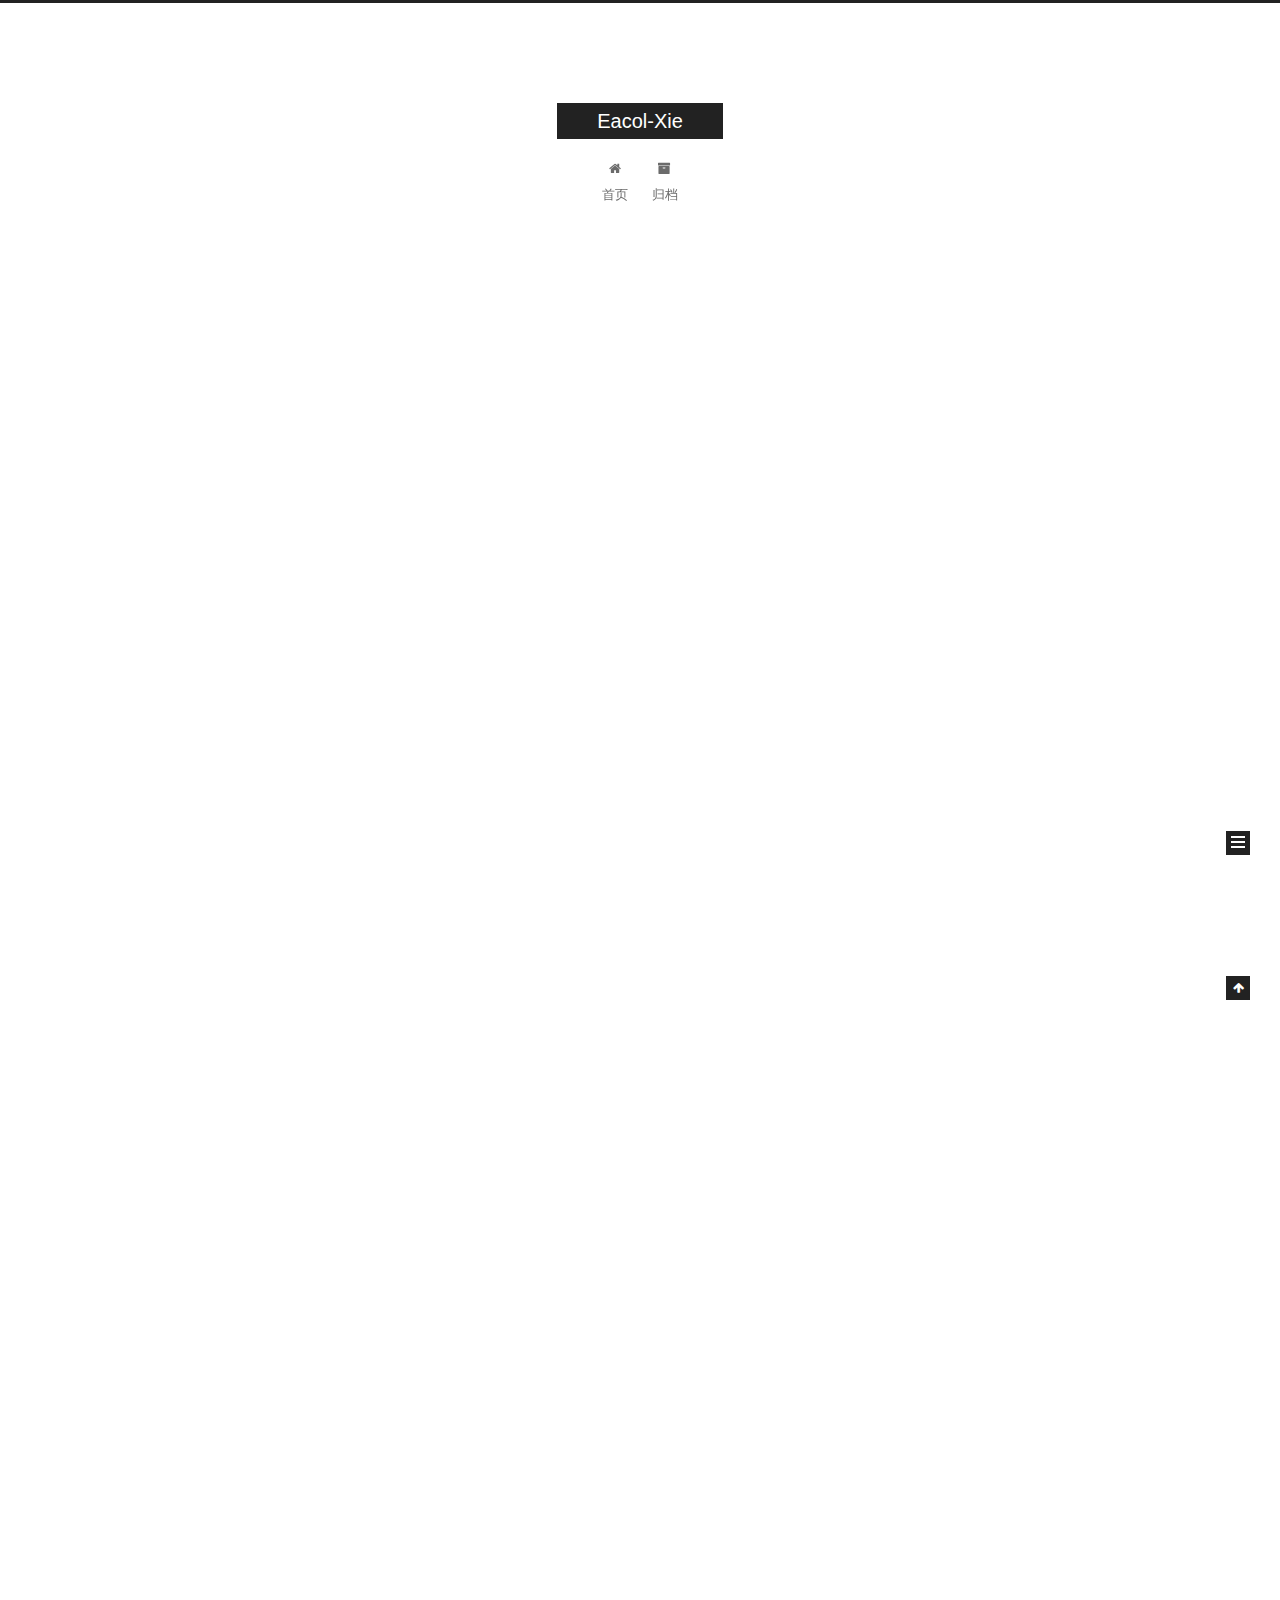
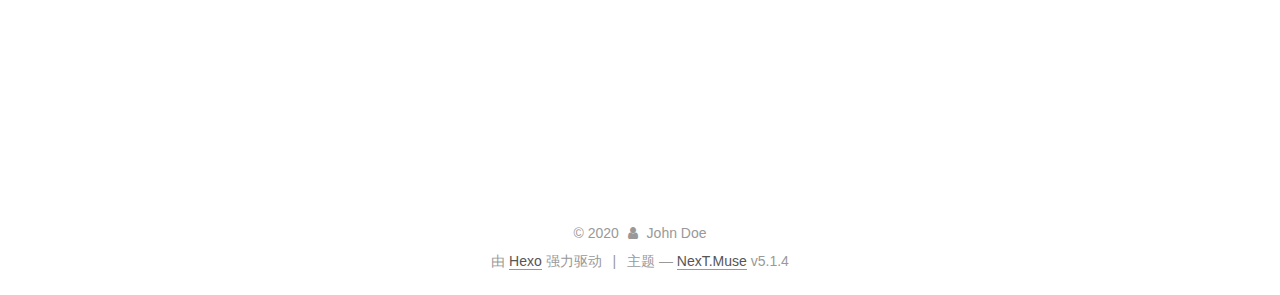
<file: index.html>
<!DOCTYPE html>



  


<html class="theme-next muse use-motion" lang="zh-Hans">
<head>
  <meta charset="UTF-8"/>
<meta http-equiv="X-UA-Compatible" content="IE=edge" />
<meta name="viewport" content="width=device-width, initial-scale=1, maximum-scale=1"/>
<meta name="theme-color" content="#222">









<meta http-equiv="Cache-Control" content="no-transform" />
<meta http-equiv="Cache-Control" content="no-siteapp" />
















  
  
  <link href="/lib/fancybox/source/jquery.fancybox.css?v=2.1.5" rel="stylesheet" type="text/css" />







<link href="/lib/font-awesome/css/font-awesome.min.css?v=4.6.2" rel="stylesheet" type="text/css" />

<link href="/css/main.css?v=5.1.4" rel="stylesheet" type="text/css" />


  <link rel="apple-touch-icon" sizes="180x180" href="/images/apple-touch-icon-next.png?v=5.1.4">


  <link rel="icon" type="image/png" sizes="32x32" href="/images/favicon-32x32-next.png?v=5.1.4">


  <link rel="icon" type="image/png" sizes="16x16" href="/images/favicon-16x16-next.png?v=5.1.4">


  <link rel="mask-icon" href="/images/logo.svg?v=5.1.4" color="#222">





  <meta name="keywords" content="Hexo, NexT" />










<meta property="og:type" content="website">
<meta property="og:title" content="Eacol-Xie">
<meta property="og:url" content="http://yoursite.com/index.html">
<meta property="og:site_name" content="Eacol-Xie">
<meta property="article:author" content="John Doe">
<meta name="twitter:card" content="summary">



<script type="text/javascript" id="hexo.configurations">
  var NexT = window.NexT || {};
  var CONFIG = {
    root: '/',
    scheme: 'Muse',
    version: '5.1.4',
    sidebar: {"position":"left","display":"post","offset":12,"b2t":false,"scrollpercent":false,"onmobile":false},
    fancybox: true,
    tabs: true,
    motion: {"enable":true,"async":false,"transition":{"post_block":"fadeIn","post_header":"slideDownIn","post_body":"slideDownIn","coll_header":"slideLeftIn","sidebar":"slideUpIn"}},
    duoshuo: {
      userId: '0',
      author: '博主'
    },
    algolia: {
      applicationID: '',
      apiKey: '',
      indexName: '',
      hits: {"per_page":10},
      labels: {"input_placeholder":"Search for Posts","hits_empty":"We didn't find any results for the search: ${query}","hits_stats":"${hits} results found in ${time} ms"}
    }
  };
</script>



  <link rel="canonical" href="http://yoursite.com/"/>





  <title>Eacol-Xie</title>
  








<meta name="generator" content="Hexo 4.2.0"></head>

<body itemscope itemtype="http://schema.org/WebPage" lang="zh-Hans">

  
  
    
  

  <div class="container sidebar-position-left 
  page-home">
    <div class="headband"></div>

    <header id="header" class="header" itemscope itemtype="http://schema.org/WPHeader">
      <div class="header-inner"><div class="site-brand-wrapper">
  <div class="site-meta ">
    

    <div class="custom-logo-site-title">
      <a href="/"  class="brand" rel="start">
        <span class="logo-line-before"><i></i></span>
        <span class="site-title">Eacol-Xie</span>
        <span class="logo-line-after"><i></i></span>
      </a>
    </div>
      
        <p class="site-subtitle"></p>
      
  </div>

  <div class="site-nav-toggle">
    <button>
      <span class="btn-bar"></span>
      <span class="btn-bar"></span>
      <span class="btn-bar"></span>
    </button>
  </div>
</div>

<nav class="site-nav">
  

  
    <ul id="menu" class="menu">
      
        
        <li class="menu-item menu-item-home">
          <a href="/%20" rel="section">
            
              <i class="menu-item-icon fa fa-fw fa-home"></i> <br />
            
            首页
          </a>
        </li>
      
        
        <li class="menu-item menu-item-archives">
          <a href="/archives/%20" rel="section">
            
              <i class="menu-item-icon fa fa-fw fa-archive"></i> <br />
            
            归档
          </a>
        </li>
      

      
    </ul>
  

  
</nav>



 </div>
    </header>

    <main id="main" class="main">
      <div class="main-inner">
        <div class="content-wrap">
          <div id="content" class="content">
            
  <section id="posts" class="posts-expand">
    
      

  

  
  
  

  <article class="post post-type-normal" itemscope itemtype="http://schema.org/Article">
  
  
  
  <div class="post-block">
    <link itemprop="mainEntityOfPage" href="http://yoursite.com/2020/03/29/%E5%93%88%E5%93%88%E5%93%88/">

    <span hidden itemprop="author" itemscope itemtype="http://schema.org/Person">
      <meta itemprop="name" content="John Doe">
      <meta itemprop="description" content="">
      <meta itemprop="image" content="/images/avatar.gif">
    </span>

    <span hidden itemprop="publisher" itemscope itemtype="http://schema.org/Organization">
      <meta itemprop="name" content="Eacol-Xie">
    </span>

    
      <header class="post-header">

        
        
          <h1 class="post-title" itemprop="name headline">
                
                <a class="post-title-link" href="/2020/03/29/%E5%93%88%E5%93%88%E5%93%88/" itemprop="url">开始了哦</a></h1>
        

        <div class="post-meta">
          <span class="post-time">
            
              <span class="post-meta-item-icon">
                <i class="fa fa-calendar-o"></i>
              </span>
              
                <span class="post-meta-item-text">发表于</span>
              
              <time title="创建于" itemprop="dateCreated datePublished" datetime="2020-03-29T23:50:12+08:00">
                2020-03-29
              </time>
            

            

            
          </span>

          

          
            
          

          
          

          

          

          

        </div>
      </header>
    

    
    
    
    <div class="post-body" itemprop="articleBody">

      
      

      
        
          
            <p>噜啦啦</p>

          
        
      
    </div>
    
    
    

    

    

    

    <footer class="post-footer">
      

      

      

      
      
        <div class="post-eof"></div>
      
    </footer>
  </div>
  
  
  
  </article>


    
      

  

  
  
  

  <article class="post post-type-normal" itemscope itemtype="http://schema.org/Article">
  
  
  
  <div class="post-block">
    <link itemprop="mainEntityOfPage" href="http://yoursite.com/2020/03/26/hello-hexo/">

    <span hidden itemprop="author" itemscope itemtype="http://schema.org/Person">
      <meta itemprop="name" content="John Doe">
      <meta itemprop="description" content="">
      <meta itemprop="image" content="/images/avatar.gif">
    </span>

    <span hidden itemprop="publisher" itemscope itemtype="http://schema.org/Organization">
      <meta itemprop="name" content="Eacol-Xie">
    </span>

    
      <header class="post-header">

        
        
          <h1 class="post-title" itemprop="name headline">
                
                <a class="post-title-link" href="/2020/03/26/hello-hexo/" itemprop="url">hello hexo</a></h1>
        

        <div class="post-meta">
          <span class="post-time">
            
              <span class="post-meta-item-icon">
                <i class="fa fa-calendar-o"></i>
              </span>
              
                <span class="post-meta-item-text">发表于</span>
              
              <time title="创建于" itemprop="dateCreated datePublished" datetime="2020-03-26T00:38:49+08:00">
                2020-03-26
              </time>
            

            

            
          </span>

          

          
            
          

          
          

          

          

          

        </div>
      </header>
    

    
    
    
    <div class="post-body" itemprop="articleBody">

      
      

      
        
          
            
          
        
      
    </div>
    
    
    

    

    

    

    <footer class="post-footer">
      

      

      

      
      
        <div class="post-eof"></div>
      
    </footer>
  </div>
  
  
  
  </article>


    
      

  

  
  
  

  <article class="post post-type-normal" itemscope itemtype="http://schema.org/Article">
  
  
  
  <div class="post-block">
    <link itemprop="mainEntityOfPage" href="http://yoursite.com/2020/03/26/hello-world/">

    <span hidden itemprop="author" itemscope itemtype="http://schema.org/Person">
      <meta itemprop="name" content="John Doe">
      <meta itemprop="description" content="">
      <meta itemprop="image" content="/images/avatar.gif">
    </span>

    <span hidden itemprop="publisher" itemscope itemtype="http://schema.org/Organization">
      <meta itemprop="name" content="Eacol-Xie">
    </span>

    
      <header class="post-header">

        
        
          <h1 class="post-title" itemprop="name headline">
                
                <a class="post-title-link" href="/2020/03/26/hello-world/" itemprop="url">Hello World</a></h1>
        

        <div class="post-meta">
          <span class="post-time">
            
              <span class="post-meta-item-icon">
                <i class="fa fa-calendar-o"></i>
              </span>
              
                <span class="post-meta-item-text">发表于</span>
              
              <time title="创建于" itemprop="dateCreated datePublished" datetime="2020-03-26T00:29:37+08:00">
                2020-03-26
              </time>
            

            

            
          </span>

          

          
            
          

          
          

          

          

          

        </div>
      </header>
    

    
    
    
    <div class="post-body" itemprop="articleBody">

      
      

      
        
          
            <p>Welcome to <a href="https://hexo.io/" target="_blank" rel="noopener">Hexo</a>! This is your very first post. Check <a href="https://hexo.io/docs/" target="_blank" rel="noopener">documentation</a> for more info. If you get any problems when using Hexo, you can find the answer in <a href="https://hexo.io/docs/troubleshooting.html" target="_blank" rel="noopener">troubleshooting</a> or you can ask me on <a href="https://github.com/hexojs/hexo/issues" target="_blank" rel="noopener">GitHub</a>.</p>
<h2 id="Quick-Start"><a href="#Quick-Start" class="headerlink" title="Quick Start"></a>Quick Start</h2><h3 id="Create-a-new-post"><a href="#Create-a-new-post" class="headerlink" title="Create a new post"></a>Create a new post</h3><figure class="highlight bash"><table><tr><td class="gutter"><pre><span class="line">1</span><br></pre></td><td class="code"><pre><span class="line">$ hexo new <span class="string">"My New Post"</span></span><br></pre></td></tr></table></figure>

<p>More info: <a href="https://hexo.io/docs/writing.html" target="_blank" rel="noopener">Writing</a></p>
<h3 id="Run-server"><a href="#Run-server" class="headerlink" title="Run server"></a>Run server</h3><figure class="highlight bash"><table><tr><td class="gutter"><pre><span class="line">1</span><br></pre></td><td class="code"><pre><span class="line">$ hexo server</span><br></pre></td></tr></table></figure>

<p>More info: <a href="https://hexo.io/docs/server.html" target="_blank" rel="noopener">Server</a></p>
<h3 id="Generate-static-files"><a href="#Generate-static-files" class="headerlink" title="Generate static files"></a>Generate static files</h3><figure class="highlight bash"><table><tr><td class="gutter"><pre><span class="line">1</span><br></pre></td><td class="code"><pre><span class="line">$ hexo generate</span><br></pre></td></tr></table></figure>

<p>More info: <a href="https://hexo.io/docs/generating.html" target="_blank" rel="noopener">Generating</a></p>
<h3 id="Deploy-to-remote-sites"><a href="#Deploy-to-remote-sites" class="headerlink" title="Deploy to remote sites"></a>Deploy to remote sites</h3><figure class="highlight bash"><table><tr><td class="gutter"><pre><span class="line">1</span><br></pre></td><td class="code"><pre><span class="line">$ hexo deploy</span><br></pre></td></tr></table></figure>

<p>More info: <a href="https://hexo.io/docs/one-command-deployment.html" target="_blank" rel="noopener">Deployment</a></p>

          
        
      
    </div>
    
    
    

    

    

    

    <footer class="post-footer">
      

      

      

      
      
        <div class="post-eof"></div>
      
    </footer>
  </div>
  
  
  
  </article>


    
  </section>

  


          </div>
          


          

        </div>
        
          
  
  <div class="sidebar-toggle">
    <div class="sidebar-toggle-line-wrap">
      <span class="sidebar-toggle-line sidebar-toggle-line-first"></span>
      <span class="sidebar-toggle-line sidebar-toggle-line-middle"></span>
      <span class="sidebar-toggle-line sidebar-toggle-line-last"></span>
    </div>
  </div>

  <aside id="sidebar" class="sidebar">
    
    <div class="sidebar-inner">

      

      

      <section class="site-overview-wrap sidebar-panel sidebar-panel-active">
        <div class="site-overview">
          <div class="site-author motion-element" itemprop="author" itemscope itemtype="http://schema.org/Person">
            
              <p class="site-author-name" itemprop="name">John Doe</p>
              <p class="site-description motion-element" itemprop="description"></p>
          </div>

          <nav class="site-state motion-element">

            
              <div class="site-state-item site-state-posts">
              
                <a href="/archives/%20%7C%7C%20archive">
              
                  <span class="site-state-item-count">3</span>
                  <span class="site-state-item-name">日志</span>
                </a>
              </div>
            

            

            

          </nav>

          

          

          
          

          
          

          

        </div>
      </section>

      

      

    </div>
  </aside>


        
      </div>
    </main>

    <footer id="footer" class="footer">
      <div class="footer-inner">
        <div class="copyright">&copy; <span itemprop="copyrightYear">2020</span>
  <span class="with-love">
    <i class="fa fa-user"></i>
  </span>
  <span class="author" itemprop="copyrightHolder">John Doe</span>

  
</div>


  <div class="powered-by">由 <a class="theme-link" target="_blank" href="https://hexo.io">Hexo</a> 强力驱动</div>



  <span class="post-meta-divider">|</span>



  <div class="theme-info">主题 &mdash; <a class="theme-link" target="_blank" href="https://github.com/iissnan/hexo-theme-next">NexT.Muse</a> v5.1.4</div>




        







        
      </div>
    </footer>

    
      <div class="back-to-top">
        <i class="fa fa-arrow-up"></i>
        
      </div>
    

    

  </div>

  

<script type="text/javascript">
  if (Object.prototype.toString.call(window.Promise) !== '[object Function]') {
    window.Promise = null;
  }
</script>









  












  
  
    <script type="text/javascript" src="/lib/jquery/index.js?v=2.1.3"></script>
  

  
  
    <script type="text/javascript" src="/lib/fastclick/lib/fastclick.min.js?v=1.0.6"></script>
  

  
  
    <script type="text/javascript" src="/lib/jquery_lazyload/jquery.lazyload.js?v=1.9.7"></script>
  

  
  
    <script type="text/javascript" src="/lib/velocity/velocity.min.js?v=1.2.1"></script>
  

  
  
    <script type="text/javascript" src="/lib/velocity/velocity.ui.min.js?v=1.2.1"></script>
  

  
  
    <script type="text/javascript" src="/lib/fancybox/source/jquery.fancybox.pack.js?v=2.1.5"></script>
  


  


  <script type="text/javascript" src="/js/src/utils.js?v=5.1.4"></script>

  <script type="text/javascript" src="/js/src/motion.js?v=5.1.4"></script>



  
  

  

  


  <script type="text/javascript" src="/js/src/bootstrap.js?v=5.1.4"></script>



  


  




	





  





  












  





  

  

  

  
  

  

  

  

</body>
</html>
</file>
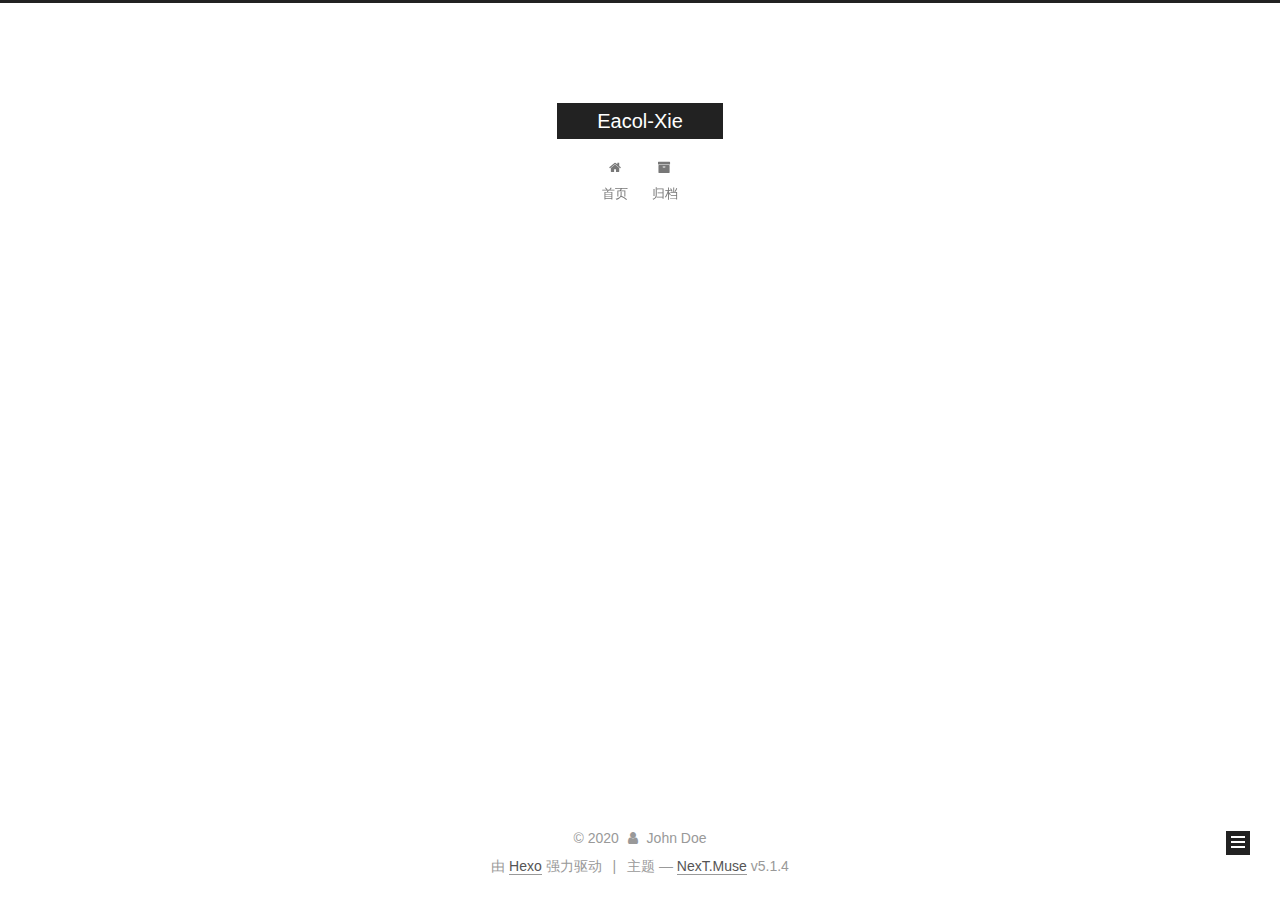
<file: archives/index.html>
<!DOCTYPE html>



  


<html class="theme-next muse use-motion" lang="zh-Hans">
<head>
  <meta charset="UTF-8"/>
<meta http-equiv="X-UA-Compatible" content="IE=edge" />
<meta name="viewport" content="width=device-width, initial-scale=1, maximum-scale=1"/>
<meta name="theme-color" content="#222">









<meta http-equiv="Cache-Control" content="no-transform" />
<meta http-equiv="Cache-Control" content="no-siteapp" />
















  
  
  <link href="/lib/fancybox/source/jquery.fancybox.css?v=2.1.5" rel="stylesheet" type="text/css" />







<link href="/lib/font-awesome/css/font-awesome.min.css?v=4.6.2" rel="stylesheet" type="text/css" />

<link href="/css/main.css?v=5.1.4" rel="stylesheet" type="text/css" />


  <link rel="apple-touch-icon" sizes="180x180" href="/images/apple-touch-icon-next.png?v=5.1.4">


  <link rel="icon" type="image/png" sizes="32x32" href="/images/favicon-32x32-next.png?v=5.1.4">


  <link rel="icon" type="image/png" sizes="16x16" href="/images/favicon-16x16-next.png?v=5.1.4">


  <link rel="mask-icon" href="/images/logo.svg?v=5.1.4" color="#222">





  <meta name="keywords" content="Hexo, NexT" />










<meta property="og:type" content="website">
<meta property="og:title" content="Eacol-Xie">
<meta property="og:url" content="http://yoursite.com/archives/index.html">
<meta property="og:site_name" content="Eacol-Xie">
<meta property="article:author" content="John Doe">
<meta name="twitter:card" content="summary">



<script type="text/javascript" id="hexo.configurations">
  var NexT = window.NexT || {};
  var CONFIG = {
    root: '/',
    scheme: 'Muse',
    version: '5.1.4',
    sidebar: {"position":"left","display":"post","offset":12,"b2t":false,"scrollpercent":false,"onmobile":false},
    fancybox: true,
    tabs: true,
    motion: {"enable":true,"async":false,"transition":{"post_block":"fadeIn","post_header":"slideDownIn","post_body":"slideDownIn","coll_header":"slideLeftIn","sidebar":"slideUpIn"}},
    duoshuo: {
      userId: '0',
      author: '博主'
    },
    algolia: {
      applicationID: '',
      apiKey: '',
      indexName: '',
      hits: {"per_page":10},
      labels: {"input_placeholder":"Search for Posts","hits_empty":"We didn't find any results for the search: ${query}","hits_stats":"${hits} results found in ${time} ms"}
    }
  };
</script>



  <link rel="canonical" href="http://yoursite.com/archives/"/>





  <title>归档 | Eacol-Xie</title>
  








<meta name="generator" content="Hexo 4.2.0"></head>

<body itemscope itemtype="http://schema.org/WebPage" lang="zh-Hans">

  
  
    
  

  <div class="container sidebar-position-left page-archive">
    <div class="headband"></div>

    <header id="header" class="header" itemscope itemtype="http://schema.org/WPHeader">
      <div class="header-inner"><div class="site-brand-wrapper">
  <div class="site-meta ">
    

    <div class="custom-logo-site-title">
      <a href="/"  class="brand" rel="start">
        <span class="logo-line-before"><i></i></span>
        <span class="site-title">Eacol-Xie</span>
        <span class="logo-line-after"><i></i></span>
      </a>
    </div>
      
        <p class="site-subtitle"></p>
      
  </div>

  <div class="site-nav-toggle">
    <button>
      <span class="btn-bar"></span>
      <span class="btn-bar"></span>
      <span class="btn-bar"></span>
    </button>
  </div>
</div>

<nav class="site-nav">
  

  
    <ul id="menu" class="menu">
      
        
        <li class="menu-item menu-item-home">
          <a href="/%20" rel="section">
            
              <i class="menu-item-icon fa fa-fw fa-home"></i> <br />
            
            首页
          </a>
        </li>
      
        
        <li class="menu-item menu-item-archives">
          <a href="/archives/%20" rel="section">
            
              <i class="menu-item-icon fa fa-fw fa-archive"></i> <br />
            
            归档
          </a>
        </li>
      

      
    </ul>
  

  
</nav>



 </div>
    </header>

    <main id="main" class="main">
      <div class="main-inner">
        <div class="content-wrap">
          <div id="content" class="content">
            

  
  
  
  <div class="post-block archive">
    <div id="posts" class="posts-collapse">
      <span class="archive-move-on"></span>

      <span class="archive-page-counter">
        
        
        
          
        
        嗯..! 目前共计 3 篇日志。 继续努力。
      </span>

      

        
        
        

        
          
          <div class="collection-title">
            <h1 class="archive-year" id="archive-year-2020">2020</h1>
          </div>
        
        

        

  <article class="post post-type-normal" itemscope itemtype="http://schema.org/Article">
    <header class="post-header">

      <h2 class="post-title">
        
            <a class="post-title-link" href="/2020/03/29/%E5%93%88%E5%93%88%E5%93%88/" itemprop="url">
              
                <span itemprop="name">开始了哦</span>
              
            </a>
        
      </h2>

      <div class="post-meta">
        <time class="post-time" itemprop="dateCreated"
              datetime="2020-03-29T23:50:12+08:00"
              content="2020-03-29" >
          03-29
        </time>
      </div>

    </header>
  </article>



      

        
        
        

        
        

        

  <article class="post post-type-normal" itemscope itemtype="http://schema.org/Article">
    <header class="post-header">

      <h2 class="post-title">
        
            <a class="post-title-link" href="/2020/03/26/hello-hexo/" itemprop="url">
              
                <span itemprop="name">hello hexo</span>
              
            </a>
        
      </h2>

      <div class="post-meta">
        <time class="post-time" itemprop="dateCreated"
              datetime="2020-03-26T00:38:49+08:00"
              content="2020-03-26" >
          03-26
        </time>
      </div>

    </header>
  </article>



      

        
        
        

        
        

        

  <article class="post post-type-normal" itemscope itemtype="http://schema.org/Article">
    <header class="post-header">

      <h2 class="post-title">
        
            <a class="post-title-link" href="/2020/03/26/hello-world/" itemprop="url">
              
                <span itemprop="name">Hello World</span>
              
            </a>
        
      </h2>

      <div class="post-meta">
        <time class="post-time" itemprop="dateCreated"
              datetime="2020-03-26T00:29:37+08:00"
              content="2020-03-26" >
          03-26
        </time>
      </div>

    </header>
  </article>



      

    </div>
  </div>
  
  
  

  



          </div>
          


          

        </div>
        
          
  
  <div class="sidebar-toggle">
    <div class="sidebar-toggle-line-wrap">
      <span class="sidebar-toggle-line sidebar-toggle-line-first"></span>
      <span class="sidebar-toggle-line sidebar-toggle-line-middle"></span>
      <span class="sidebar-toggle-line sidebar-toggle-line-last"></span>
    </div>
  </div>

  <aside id="sidebar" class="sidebar">
    
    <div class="sidebar-inner">

      

      

      <section class="site-overview-wrap sidebar-panel sidebar-panel-active">
        <div class="site-overview">
          <div class="site-author motion-element" itemprop="author" itemscope itemtype="http://schema.org/Person">
            
              <p class="site-author-name" itemprop="name">John Doe</p>
              <p class="site-description motion-element" itemprop="description"></p>
          </div>

          <nav class="site-state motion-element">

            
              <div class="site-state-item site-state-posts">
              
                <a href="/archives/%20%7C%7C%20archive">
              
                  <span class="site-state-item-count">3</span>
                  <span class="site-state-item-name">日志</span>
                </a>
              </div>
            

            

            

          </nav>

          

          

          
          

          
          

          

        </div>
      </section>

      

      

    </div>
  </aside>


        
      </div>
    </main>

    <footer id="footer" class="footer">
      <div class="footer-inner">
        <div class="copyright">&copy; <span itemprop="copyrightYear">2020</span>
  <span class="with-love">
    <i class="fa fa-user"></i>
  </span>
  <span class="author" itemprop="copyrightHolder">John Doe</span>

  
</div>


  <div class="powered-by">由 <a class="theme-link" target="_blank" href="https://hexo.io">Hexo</a> 强力驱动</div>



  <span class="post-meta-divider">|</span>



  <div class="theme-info">主题 &mdash; <a class="theme-link" target="_blank" href="https://github.com/iissnan/hexo-theme-next">NexT.Muse</a> v5.1.4</div>




        







        
      </div>
    </footer>

    
      <div class="back-to-top">
        <i class="fa fa-arrow-up"></i>
        
      </div>
    

    

  </div>

  

<script type="text/javascript">
  if (Object.prototype.toString.call(window.Promise) !== '[object Function]') {
    window.Promise = null;
  }
</script>









  












  
  
    <script type="text/javascript" src="/lib/jquery/index.js?v=2.1.3"></script>
  

  
  
    <script type="text/javascript" src="/lib/fastclick/lib/fastclick.min.js?v=1.0.6"></script>
  

  
  
    <script type="text/javascript" src="/lib/jquery_lazyload/jquery.lazyload.js?v=1.9.7"></script>
  

  
  
    <script type="text/javascript" src="/lib/velocity/velocity.min.js?v=1.2.1"></script>
  

  
  
    <script type="text/javascript" src="/lib/velocity/velocity.ui.min.js?v=1.2.1"></script>
  

  
  
    <script type="text/javascript" src="/lib/fancybox/source/jquery.fancybox.pack.js?v=2.1.5"></script>
  


  


  <script type="text/javascript" src="/js/src/utils.js?v=5.1.4"></script>

  <script type="text/javascript" src="/js/src/motion.js?v=5.1.4"></script>



  
  

  

  


  <script type="text/javascript" src="/js/src/bootstrap.js?v=5.1.4"></script>



  


  




	





  





  












  





  

  

  

  
  

  

  

  

</body>
</html>
</file>
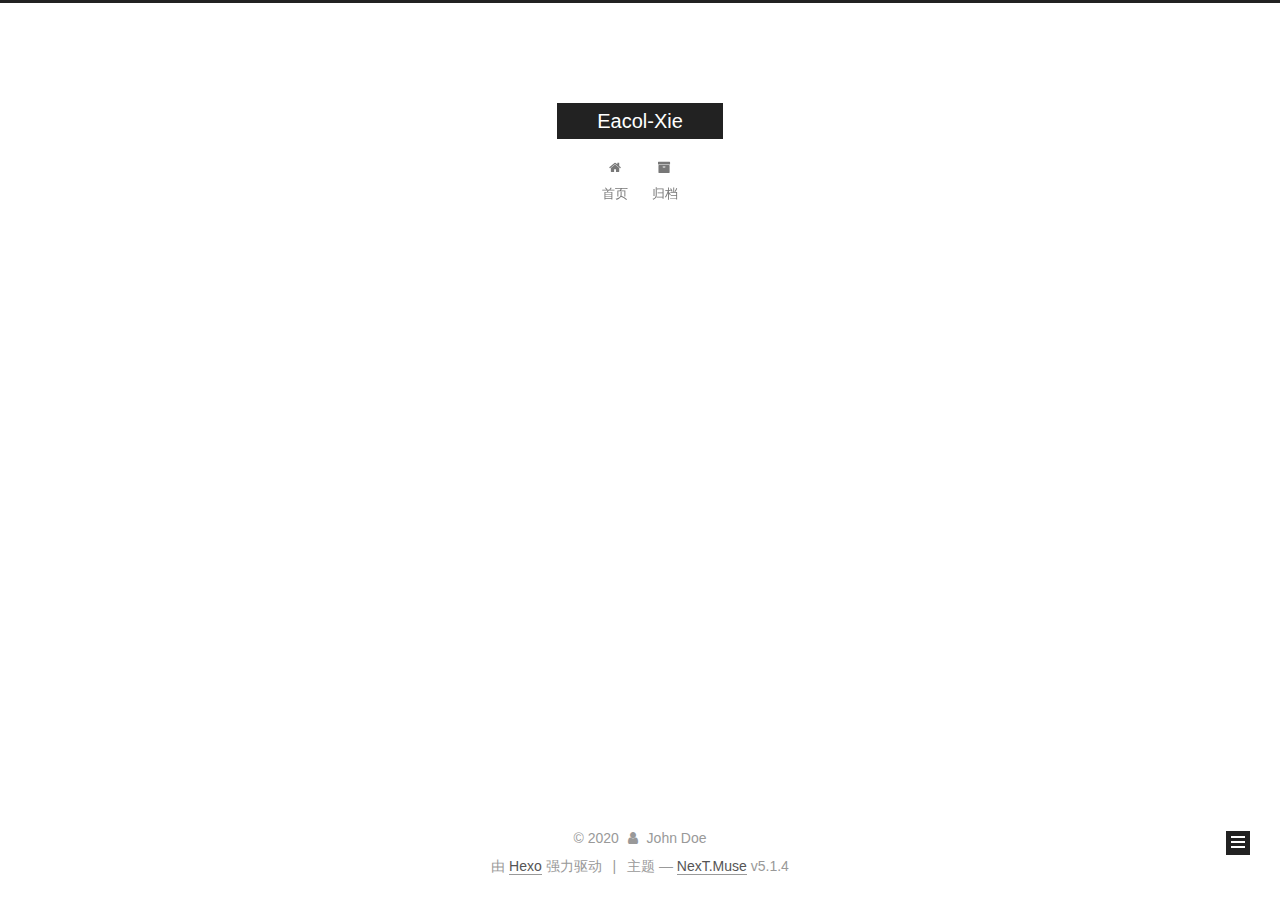
<file: archives/2020/index.html>
<!DOCTYPE html>



  


<html class="theme-next muse use-motion" lang="zh-Hans">
<head>
  <meta charset="UTF-8"/>
<meta http-equiv="X-UA-Compatible" content="IE=edge" />
<meta name="viewport" content="width=device-width, initial-scale=1, maximum-scale=1"/>
<meta name="theme-color" content="#222">









<meta http-equiv="Cache-Control" content="no-transform" />
<meta http-equiv="Cache-Control" content="no-siteapp" />
















  
  
  <link href="/lib/fancybox/source/jquery.fancybox.css?v=2.1.5" rel="stylesheet" type="text/css" />







<link href="/lib/font-awesome/css/font-awesome.min.css?v=4.6.2" rel="stylesheet" type="text/css" />

<link href="/css/main.css?v=5.1.4" rel="stylesheet" type="text/css" />


  <link rel="apple-touch-icon" sizes="180x180" href="/images/apple-touch-icon-next.png?v=5.1.4">


  <link rel="icon" type="image/png" sizes="32x32" href="/images/favicon-32x32-next.png?v=5.1.4">


  <link rel="icon" type="image/png" sizes="16x16" href="/images/favicon-16x16-next.png?v=5.1.4">


  <link rel="mask-icon" href="/images/logo.svg?v=5.1.4" color="#222">





  <meta name="keywords" content="Hexo, NexT" />










<meta property="og:type" content="website">
<meta property="og:title" content="Eacol-Xie">
<meta property="og:url" content="http://yoursite.com/archives/2020/index.html">
<meta property="og:site_name" content="Eacol-Xie">
<meta property="article:author" content="John Doe">
<meta name="twitter:card" content="summary">



<script type="text/javascript" id="hexo.configurations">
  var NexT = window.NexT || {};
  var CONFIG = {
    root: '/',
    scheme: 'Muse',
    version: '5.1.4',
    sidebar: {"position":"left","display":"post","offset":12,"b2t":false,"scrollpercent":false,"onmobile":false},
    fancybox: true,
    tabs: true,
    motion: {"enable":true,"async":false,"transition":{"post_block":"fadeIn","post_header":"slideDownIn","post_body":"slideDownIn","coll_header":"slideLeftIn","sidebar":"slideUpIn"}},
    duoshuo: {
      userId: '0',
      author: '博主'
    },
    algolia: {
      applicationID: '',
      apiKey: '',
      indexName: '',
      hits: {"per_page":10},
      labels: {"input_placeholder":"Search for Posts","hits_empty":"We didn't find any results for the search: ${query}","hits_stats":"${hits} results found in ${time} ms"}
    }
  };
</script>



  <link rel="canonical" href="http://yoursite.com/archives/2020/"/>





  <title>归档 | Eacol-Xie</title>
  








<meta name="generator" content="Hexo 4.2.0"></head>

<body itemscope itemtype="http://schema.org/WebPage" lang="zh-Hans">

  
  
    
  

  <div class="container sidebar-position-left page-archive">
    <div class="headband"></div>

    <header id="header" class="header" itemscope itemtype="http://schema.org/WPHeader">
      <div class="header-inner"><div class="site-brand-wrapper">
  <div class="site-meta ">
    

    <div class="custom-logo-site-title">
      <a href="/"  class="brand" rel="start">
        <span class="logo-line-before"><i></i></span>
        <span class="site-title">Eacol-Xie</span>
        <span class="logo-line-after"><i></i></span>
      </a>
    </div>
      
        <p class="site-subtitle"></p>
      
  </div>

  <div class="site-nav-toggle">
    <button>
      <span class="btn-bar"></span>
      <span class="btn-bar"></span>
      <span class="btn-bar"></span>
    </button>
  </div>
</div>

<nav class="site-nav">
  

  
    <ul id="menu" class="menu">
      
        
        <li class="menu-item menu-item-home">
          <a href="/%20" rel="section">
            
              <i class="menu-item-icon fa fa-fw fa-home"></i> <br />
            
            首页
          </a>
        </li>
      
        
        <li class="menu-item menu-item-archives">
          <a href="/archives/%20" rel="section">
            
              <i class="menu-item-icon fa fa-fw fa-archive"></i> <br />
            
            归档
          </a>
        </li>
      

      
    </ul>
  

  
</nav>



 </div>
    </header>

    <main id="main" class="main">
      <div class="main-inner">
        <div class="content-wrap">
          <div id="content" class="content">
            

  
  
  
  <div class="post-block archive">
    <div id="posts" class="posts-collapse">
      <span class="archive-move-on"></span>

      <span class="archive-page-counter">
        
        
        
          
        
        嗯..! 目前共计 3 篇日志。 继续努力。
      </span>

      

        
        
        

        
          
          <div class="collection-title">
            <h1 class="archive-year" id="archive-year-2020">2020</h1>
          </div>
        
        

        

  <article class="post post-type-normal" itemscope itemtype="http://schema.org/Article">
    <header class="post-header">

      <h2 class="post-title">
        
            <a class="post-title-link" href="/2020/03/29/%E5%93%88%E5%93%88%E5%93%88/" itemprop="url">
              
                <span itemprop="name">开始了哦</span>
              
            </a>
        
      </h2>

      <div class="post-meta">
        <time class="post-time" itemprop="dateCreated"
              datetime="2020-03-29T23:50:12+08:00"
              content="2020-03-29" >
          03-29
        </time>
      </div>

    </header>
  </article>



      

        
        
        

        
        

        

  <article class="post post-type-normal" itemscope itemtype="http://schema.org/Article">
    <header class="post-header">

      <h2 class="post-title">
        
            <a class="post-title-link" href="/2020/03/26/hello-hexo/" itemprop="url">
              
                <span itemprop="name">hello hexo</span>
              
            </a>
        
      </h2>

      <div class="post-meta">
        <time class="post-time" itemprop="dateCreated"
              datetime="2020-03-26T00:38:49+08:00"
              content="2020-03-26" >
          03-26
        </time>
      </div>

    </header>
  </article>



      

        
        
        

        
        

        

  <article class="post post-type-normal" itemscope itemtype="http://schema.org/Article">
    <header class="post-header">

      <h2 class="post-title">
        
            <a class="post-title-link" href="/2020/03/26/hello-world/" itemprop="url">
              
                <span itemprop="name">Hello World</span>
              
            </a>
        
      </h2>

      <div class="post-meta">
        <time class="post-time" itemprop="dateCreated"
              datetime="2020-03-26T00:29:37+08:00"
              content="2020-03-26" >
          03-26
        </time>
      </div>

    </header>
  </article>



      

    </div>
  </div>
  
  
  

  



          </div>
          


          

        </div>
        
          
  
  <div class="sidebar-toggle">
    <div class="sidebar-toggle-line-wrap">
      <span class="sidebar-toggle-line sidebar-toggle-line-first"></span>
      <span class="sidebar-toggle-line sidebar-toggle-line-middle"></span>
      <span class="sidebar-toggle-line sidebar-toggle-line-last"></span>
    </div>
  </div>

  <aside id="sidebar" class="sidebar">
    
    <div class="sidebar-inner">

      

      

      <section class="site-overview-wrap sidebar-panel sidebar-panel-active">
        <div class="site-overview">
          <div class="site-author motion-element" itemprop="author" itemscope itemtype="http://schema.org/Person">
            
              <p class="site-author-name" itemprop="name">John Doe</p>
              <p class="site-description motion-element" itemprop="description"></p>
          </div>

          <nav class="site-state motion-element">

            
              <div class="site-state-item site-state-posts">
              
                <a href="/archives/%20%7C%7C%20archive">
              
                  <span class="site-state-item-count">3</span>
                  <span class="site-state-item-name">日志</span>
                </a>
              </div>
            

            

            

          </nav>

          

          

          
          

          
          

          

        </div>
      </section>

      

      

    </div>
  </aside>


        
      </div>
    </main>

    <footer id="footer" class="footer">
      <div class="footer-inner">
        <div class="copyright">&copy; <span itemprop="copyrightYear">2020</span>
  <span class="with-love">
    <i class="fa fa-user"></i>
  </span>
  <span class="author" itemprop="copyrightHolder">John Doe</span>

  
</div>


  <div class="powered-by">由 <a class="theme-link" target="_blank" href="https://hexo.io">Hexo</a> 强力驱动</div>



  <span class="post-meta-divider">|</span>



  <div class="theme-info">主题 &mdash; <a class="theme-link" target="_blank" href="https://github.com/iissnan/hexo-theme-next">NexT.Muse</a> v5.1.4</div>




        







        
      </div>
    </footer>

    
      <div class="back-to-top">
        <i class="fa fa-arrow-up"></i>
        
      </div>
    

    

  </div>

  

<script type="text/javascript">
  if (Object.prototype.toString.call(window.Promise) !== '[object Function]') {
    window.Promise = null;
  }
</script>









  












  
  
    <script type="text/javascript" src="/lib/jquery/index.js?v=2.1.3"></script>
  

  
  
    <script type="text/javascript" src="/lib/fastclick/lib/fastclick.min.js?v=1.0.6"></script>
  

  
  
    <script type="text/javascript" src="/lib/jquery_lazyload/jquery.lazyload.js?v=1.9.7"></script>
  

  
  
    <script type="text/javascript" src="/lib/velocity/velocity.min.js?v=1.2.1"></script>
  

  
  
    <script type="text/javascript" src="/lib/velocity/velocity.ui.min.js?v=1.2.1"></script>
  

  
  
    <script type="text/javascript" src="/lib/fancybox/source/jquery.fancybox.pack.js?v=2.1.5"></script>
  


  


  <script type="text/javascript" src="/js/src/utils.js?v=5.1.4"></script>

  <script type="text/javascript" src="/js/src/motion.js?v=5.1.4"></script>



  
  

  

  


  <script type="text/javascript" src="/js/src/bootstrap.js?v=5.1.4"></script>



  


  




	





  





  












  





  

  

  

  
  

  

  

  

</body>
</html>
</file>
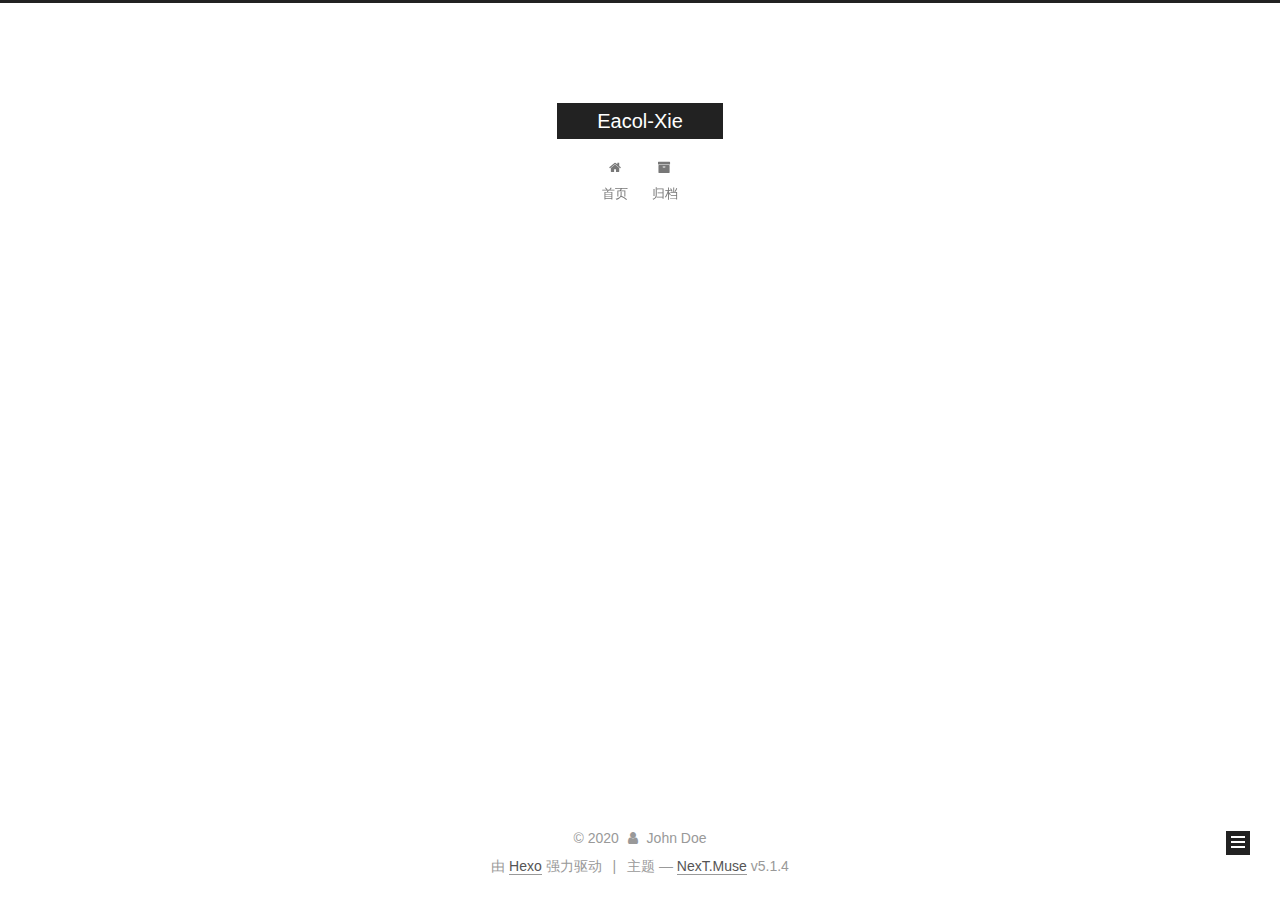
<file: archives/2020/03/index.html>
<!DOCTYPE html>



  


<html class="theme-next muse use-motion" lang="zh-Hans">
<head>
  <meta charset="UTF-8"/>
<meta http-equiv="X-UA-Compatible" content="IE=edge" />
<meta name="viewport" content="width=device-width, initial-scale=1, maximum-scale=1"/>
<meta name="theme-color" content="#222">









<meta http-equiv="Cache-Control" content="no-transform" />
<meta http-equiv="Cache-Control" content="no-siteapp" />
















  
  
  <link href="/lib/fancybox/source/jquery.fancybox.css?v=2.1.5" rel="stylesheet" type="text/css" />







<link href="/lib/font-awesome/css/font-awesome.min.css?v=4.6.2" rel="stylesheet" type="text/css" />

<link href="/css/main.css?v=5.1.4" rel="stylesheet" type="text/css" />


  <link rel="apple-touch-icon" sizes="180x180" href="/images/apple-touch-icon-next.png?v=5.1.4">


  <link rel="icon" type="image/png" sizes="32x32" href="/images/favicon-32x32-next.png?v=5.1.4">


  <link rel="icon" type="image/png" sizes="16x16" href="/images/favicon-16x16-next.png?v=5.1.4">


  <link rel="mask-icon" href="/images/logo.svg?v=5.1.4" color="#222">





  <meta name="keywords" content="Hexo, NexT" />










<meta property="og:type" content="website">
<meta property="og:title" content="Eacol-Xie">
<meta property="og:url" content="http://yoursite.com/archives/2020/03/index.html">
<meta property="og:site_name" content="Eacol-Xie">
<meta property="article:author" content="John Doe">
<meta name="twitter:card" content="summary">



<script type="text/javascript" id="hexo.configurations">
  var NexT = window.NexT || {};
  var CONFIG = {
    root: '/',
    scheme: 'Muse',
    version: '5.1.4',
    sidebar: {"position":"left","display":"post","offset":12,"b2t":false,"scrollpercent":false,"onmobile":false},
    fancybox: true,
    tabs: true,
    motion: {"enable":true,"async":false,"transition":{"post_block":"fadeIn","post_header":"slideDownIn","post_body":"slideDownIn","coll_header":"slideLeftIn","sidebar":"slideUpIn"}},
    duoshuo: {
      userId: '0',
      author: '博主'
    },
    algolia: {
      applicationID: '',
      apiKey: '',
      indexName: '',
      hits: {"per_page":10},
      labels: {"input_placeholder":"Search for Posts","hits_empty":"We didn't find any results for the search: ${query}","hits_stats":"${hits} results found in ${time} ms"}
    }
  };
</script>



  <link rel="canonical" href="http://yoursite.com/archives/2020/03/"/>





  <title>归档 | Eacol-Xie</title>
  








<meta name="generator" content="Hexo 4.2.0"></head>

<body itemscope itemtype="http://schema.org/WebPage" lang="zh-Hans">

  
  
    
  

  <div class="container sidebar-position-left page-archive">
    <div class="headband"></div>

    <header id="header" class="header" itemscope itemtype="http://schema.org/WPHeader">
      <div class="header-inner"><div class="site-brand-wrapper">
  <div class="site-meta ">
    

    <div class="custom-logo-site-title">
      <a href="/"  class="brand" rel="start">
        <span class="logo-line-before"><i></i></span>
        <span class="site-title">Eacol-Xie</span>
        <span class="logo-line-after"><i></i></span>
      </a>
    </div>
      
        <p class="site-subtitle"></p>
      
  </div>

  <div class="site-nav-toggle">
    <button>
      <span class="btn-bar"></span>
      <span class="btn-bar"></span>
      <span class="btn-bar"></span>
    </button>
  </div>
</div>

<nav class="site-nav">
  

  
    <ul id="menu" class="menu">
      
        
        <li class="menu-item menu-item-home">
          <a href="/%20" rel="section">
            
              <i class="menu-item-icon fa fa-fw fa-home"></i> <br />
            
            首页
          </a>
        </li>
      
        
        <li class="menu-item menu-item-archives">
          <a href="/archives/%20" rel="section">
            
              <i class="menu-item-icon fa fa-fw fa-archive"></i> <br />
            
            归档
          </a>
        </li>
      

      
    </ul>
  

  
</nav>



 </div>
    </header>

    <main id="main" class="main">
      <div class="main-inner">
        <div class="content-wrap">
          <div id="content" class="content">
            

  
  
  
  <div class="post-block archive">
    <div id="posts" class="posts-collapse">
      <span class="archive-move-on"></span>

      <span class="archive-page-counter">
        
        
        
          
        
        嗯..! 目前共计 3 篇日志。 继续努力。
      </span>

      

        
        
        

        
          
          <div class="collection-title">
            <h1 class="archive-year" id="archive-year-2020">2020</h1>
          </div>
        
        

        

  <article class="post post-type-normal" itemscope itemtype="http://schema.org/Article">
    <header class="post-header">

      <h2 class="post-title">
        
            <a class="post-title-link" href="/2020/03/29/%E5%93%88%E5%93%88%E5%93%88/" itemprop="url">
              
                <span itemprop="name">开始了哦</span>
              
            </a>
        
      </h2>

      <div class="post-meta">
        <time class="post-time" itemprop="dateCreated"
              datetime="2020-03-29T23:50:12+08:00"
              content="2020-03-29" >
          03-29
        </time>
      </div>

    </header>
  </article>



      

        
        
        

        
        

        

  <article class="post post-type-normal" itemscope itemtype="http://schema.org/Article">
    <header class="post-header">

      <h2 class="post-title">
        
            <a class="post-title-link" href="/2020/03/26/hello-hexo/" itemprop="url">
              
                <span itemprop="name">hello hexo</span>
              
            </a>
        
      </h2>

      <div class="post-meta">
        <time class="post-time" itemprop="dateCreated"
              datetime="2020-03-26T00:38:49+08:00"
              content="2020-03-26" >
          03-26
        </time>
      </div>

    </header>
  </article>



      

        
        
        

        
        

        

  <article class="post post-type-normal" itemscope itemtype="http://schema.org/Article">
    <header class="post-header">

      <h2 class="post-title">
        
            <a class="post-title-link" href="/2020/03/26/hello-world/" itemprop="url">
              
                <span itemprop="name">Hello World</span>
              
            </a>
        
      </h2>

      <div class="post-meta">
        <time class="post-time" itemprop="dateCreated"
              datetime="2020-03-26T00:29:37+08:00"
              content="2020-03-26" >
          03-26
        </time>
      </div>

    </header>
  </article>



      

    </div>
  </div>
  
  
  

  



          </div>
          


          

        </div>
        
          
  
  <div class="sidebar-toggle">
    <div class="sidebar-toggle-line-wrap">
      <span class="sidebar-toggle-line sidebar-toggle-line-first"></span>
      <span class="sidebar-toggle-line sidebar-toggle-line-middle"></span>
      <span class="sidebar-toggle-line sidebar-toggle-line-last"></span>
    </div>
  </div>

  <aside id="sidebar" class="sidebar">
    
    <div class="sidebar-inner">

      

      

      <section class="site-overview-wrap sidebar-panel sidebar-panel-active">
        <div class="site-overview">
          <div class="site-author motion-element" itemprop="author" itemscope itemtype="http://schema.org/Person">
            
              <p class="site-author-name" itemprop="name">John Doe</p>
              <p class="site-description motion-element" itemprop="description"></p>
          </div>

          <nav class="site-state motion-element">

            
              <div class="site-state-item site-state-posts">
              
                <a href="/archives/%20%7C%7C%20archive">
              
                  <span class="site-state-item-count">3</span>
                  <span class="site-state-item-name">日志</span>
                </a>
              </div>
            

            

            

          </nav>

          

          

          
          

          
          

          

        </div>
      </section>

      

      

    </div>
  </aside>


        
      </div>
    </main>

    <footer id="footer" class="footer">
      <div class="footer-inner">
        <div class="copyright">&copy; <span itemprop="copyrightYear">2020</span>
  <span class="with-love">
    <i class="fa fa-user"></i>
  </span>
  <span class="author" itemprop="copyrightHolder">John Doe</span>

  
</div>


  <div class="powered-by">由 <a class="theme-link" target="_blank" href="https://hexo.io">Hexo</a> 强力驱动</div>



  <span class="post-meta-divider">|</span>



  <div class="theme-info">主题 &mdash; <a class="theme-link" target="_blank" href="https://github.com/iissnan/hexo-theme-next">NexT.Muse</a> v5.1.4</div>




        







        
      </div>
    </footer>

    
      <div class="back-to-top">
        <i class="fa fa-arrow-up"></i>
        
      </div>
    

    

  </div>

  

<script type="text/javascript">
  if (Object.prototype.toString.call(window.Promise) !== '[object Function]') {
    window.Promise = null;
  }
</script>









  












  
  
    <script type="text/javascript" src="/lib/jquery/index.js?v=2.1.3"></script>
  

  
  
    <script type="text/javascript" src="/lib/fastclick/lib/fastclick.min.js?v=1.0.6"></script>
  

  
  
    <script type="text/javascript" src="/lib/jquery_lazyload/jquery.lazyload.js?v=1.9.7"></script>
  

  
  
    <script type="text/javascript" src="/lib/velocity/velocity.min.js?v=1.2.1"></script>
  

  
  
    <script type="text/javascript" src="/lib/velocity/velocity.ui.min.js?v=1.2.1"></script>
  

  
  
    <script type="text/javascript" src="/lib/fancybox/source/jquery.fancybox.pack.js?v=2.1.5"></script>
  


  


  <script type="text/javascript" src="/js/src/utils.js?v=5.1.4"></script>

  <script type="text/javascript" src="/js/src/motion.js?v=5.1.4"></script>



  
  

  

  


  <script type="text/javascript" src="/js/src/bootstrap.js?v=5.1.4"></script>



  


  




	





  





  












  





  

  

  

  
  

  

  

  

</body>
</html>
</file>
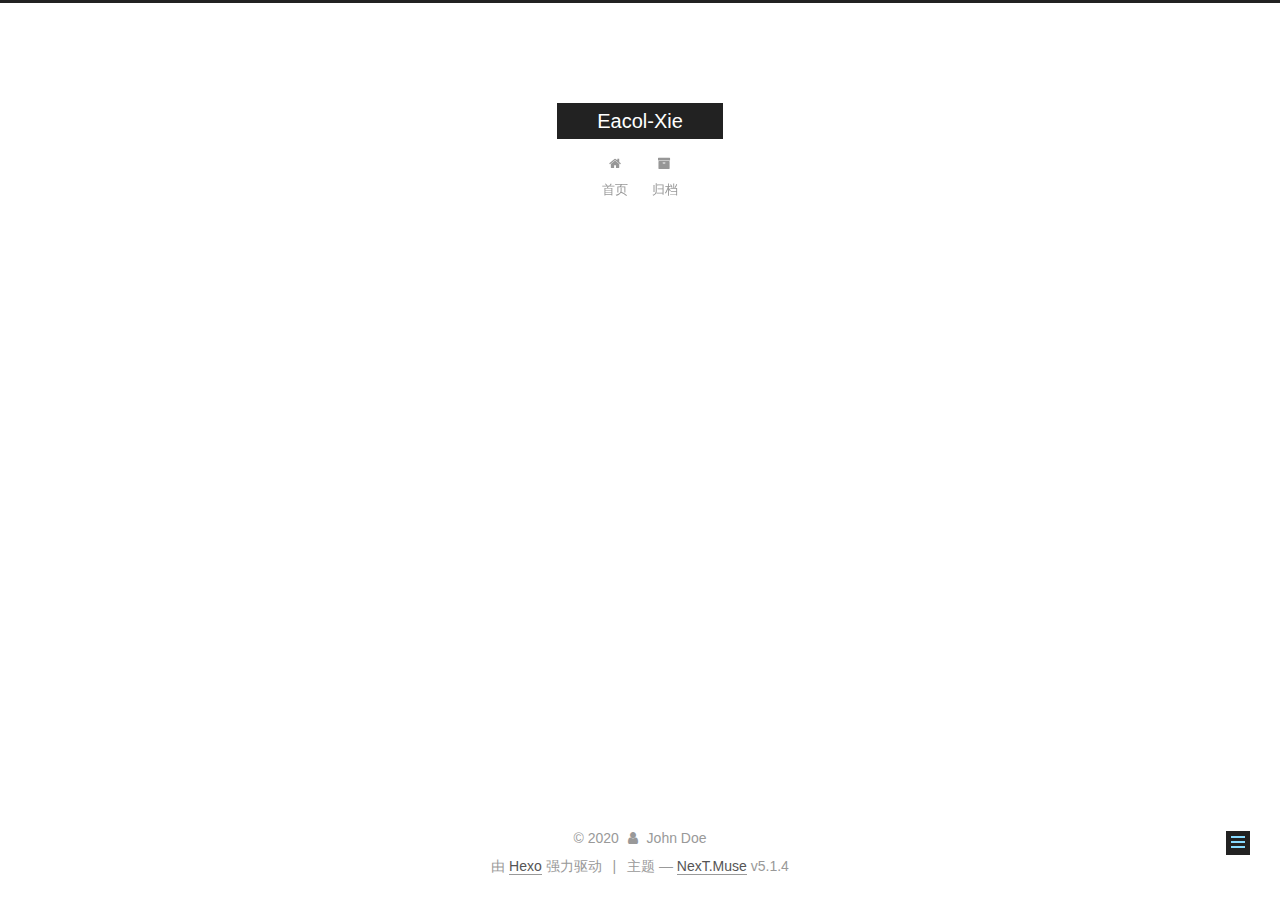
<file: 2020/03/26/hello-hexo/index.html>
<!DOCTYPE html>



  


<html class="theme-next muse use-motion" lang="zh-Hans">
<head>
  <meta charset="UTF-8"/>
<meta http-equiv="X-UA-Compatible" content="IE=edge" />
<meta name="viewport" content="width=device-width, initial-scale=1, maximum-scale=1"/>
<meta name="theme-color" content="#222">









<meta http-equiv="Cache-Control" content="no-transform" />
<meta http-equiv="Cache-Control" content="no-siteapp" />
















  
  
  <link href="/lib/fancybox/source/jquery.fancybox.css?v=2.1.5" rel="stylesheet" type="text/css" />







<link href="/lib/font-awesome/css/font-awesome.min.css?v=4.6.2" rel="stylesheet" type="text/css" />

<link href="/css/main.css?v=5.1.4" rel="stylesheet" type="text/css" />


  <link rel="apple-touch-icon" sizes="180x180" href="/images/apple-touch-icon-next.png?v=5.1.4">


  <link rel="icon" type="image/png" sizes="32x32" href="/images/favicon-32x32-next.png?v=5.1.4">


  <link rel="icon" type="image/png" sizes="16x16" href="/images/favicon-16x16-next.png?v=5.1.4">


  <link rel="mask-icon" href="/images/logo.svg?v=5.1.4" color="#222">





  <meta name="keywords" content="Hexo, NexT" />










<meta property="og:type" content="article">
<meta property="og:title" content="hello hexo">
<meta property="og:url" content="http://yoursite.com/2020/03/26/hello-hexo/index.html">
<meta property="og:site_name" content="Eacol-Xie">
<meta property="article:published_time" content="2020-03-25T16:38:49.000Z">
<meta property="article:modified_time" content="2020-03-25T16:38:49.510Z">
<meta property="article:author" content="John Doe">
<meta name="twitter:card" content="summary">



<script type="text/javascript" id="hexo.configurations">
  var NexT = window.NexT || {};
  var CONFIG = {
    root: '/',
    scheme: 'Muse',
    version: '5.1.4',
    sidebar: {"position":"left","display":"post","offset":12,"b2t":false,"scrollpercent":false,"onmobile":false},
    fancybox: true,
    tabs: true,
    motion: {"enable":true,"async":false,"transition":{"post_block":"fadeIn","post_header":"slideDownIn","post_body":"slideDownIn","coll_header":"slideLeftIn","sidebar":"slideUpIn"}},
    duoshuo: {
      userId: '0',
      author: '博主'
    },
    algolia: {
      applicationID: '',
      apiKey: '',
      indexName: '',
      hits: {"per_page":10},
      labels: {"input_placeholder":"Search for Posts","hits_empty":"We didn't find any results for the search: ${query}","hits_stats":"${hits} results found in ${time} ms"}
    }
  };
</script>



  <link rel="canonical" href="http://yoursite.com/2020/03/26/hello-hexo/"/>





  <title>hello hexo | Eacol-Xie</title>
  








<meta name="generator" content="Hexo 4.2.0"></head>

<body itemscope itemtype="http://schema.org/WebPage" lang="zh-Hans">

  
  
    
  

  <div class="container sidebar-position-left page-post-detail">
    <div class="headband"></div>

    <header id="header" class="header" itemscope itemtype="http://schema.org/WPHeader">
      <div class="header-inner"><div class="site-brand-wrapper">
  <div class="site-meta ">
    

    <div class="custom-logo-site-title">
      <a href="/"  class="brand" rel="start">
        <span class="logo-line-before"><i></i></span>
        <span class="site-title">Eacol-Xie</span>
        <span class="logo-line-after"><i></i></span>
      </a>
    </div>
      
        <p class="site-subtitle"></p>
      
  </div>

  <div class="site-nav-toggle">
    <button>
      <span class="btn-bar"></span>
      <span class="btn-bar"></span>
      <span class="btn-bar"></span>
    </button>
  </div>
</div>

<nav class="site-nav">
  

  
    <ul id="menu" class="menu">
      
        
        <li class="menu-item menu-item-home">
          <a href="/%20" rel="section">
            
              <i class="menu-item-icon fa fa-fw fa-home"></i> <br />
            
            首页
          </a>
        </li>
      
        
        <li class="menu-item menu-item-archives">
          <a href="/archives/%20" rel="section">
            
              <i class="menu-item-icon fa fa-fw fa-archive"></i> <br />
            
            归档
          </a>
        </li>
      

      
    </ul>
  

  
</nav>



 </div>
    </header>

    <main id="main" class="main">
      <div class="main-inner">
        <div class="content-wrap">
          <div id="content" class="content">
            

  <div id="posts" class="posts-expand">
    

  

  
  
  

  <article class="post post-type-normal" itemscope itemtype="http://schema.org/Article">
  
  
  
  <div class="post-block">
    <link itemprop="mainEntityOfPage" href="http://yoursite.com/2020/03/26/hello-hexo/">

    <span hidden itemprop="author" itemscope itemtype="http://schema.org/Person">
      <meta itemprop="name" content="John Doe">
      <meta itemprop="description" content="">
      <meta itemprop="image" content="/images/avatar.gif">
    </span>

    <span hidden itemprop="publisher" itemscope itemtype="http://schema.org/Organization">
      <meta itemprop="name" content="Eacol-Xie">
    </span>

    
      <header class="post-header">

        
        
          <h1 class="post-title" itemprop="name headline">hello hexo</h1>
        

        <div class="post-meta">
          <span class="post-time">
            
              <span class="post-meta-item-icon">
                <i class="fa fa-calendar-o"></i>
              </span>
              
                <span class="post-meta-item-text">发表于</span>
              
              <time title="创建于" itemprop="dateCreated datePublished" datetime="2020-03-26T00:38:49+08:00">
                2020-03-26
              </time>
            

            

            
          </span>

          

          
            
          

          
          

          

          

          

        </div>
      </header>
    

    
    
    
    <div class="post-body" itemprop="articleBody">

      
      

      
        
      
    </div>
    
    
    

    

    

    

    <footer class="post-footer">
      

      
      
      

      
        <div class="post-nav">
          <div class="post-nav-next post-nav-item">
            
              <a href="/2020/03/26/hello-world/" rel="next" title="Hello World">
                <i class="fa fa-chevron-left"></i> Hello World
              </a>
            
          </div>

          <span class="post-nav-divider"></span>

          <div class="post-nav-prev post-nav-item">
            
              <a href="/2020/03/29/%E5%93%88%E5%93%88%E5%93%88/" rel="prev" title="开始了哦">
                开始了哦 <i class="fa fa-chevron-right"></i>
              </a>
            
          </div>
        </div>
      

      
      
    </footer>
  </div>
  
  
  
  </article>



    <div class="post-spread">
      
    </div>
  </div>


          </div>
          


          

  



        </div>
        
          
  
  <div class="sidebar-toggle">
    <div class="sidebar-toggle-line-wrap">
      <span class="sidebar-toggle-line sidebar-toggle-line-first"></span>
      <span class="sidebar-toggle-line sidebar-toggle-line-middle"></span>
      <span class="sidebar-toggle-line sidebar-toggle-line-last"></span>
    </div>
  </div>

  <aside id="sidebar" class="sidebar">
    
    <div class="sidebar-inner">

      

      

      <section class="site-overview-wrap sidebar-panel sidebar-panel-active">
        <div class="site-overview">
          <div class="site-author motion-element" itemprop="author" itemscope itemtype="http://schema.org/Person">
            
              <p class="site-author-name" itemprop="name">John Doe</p>
              <p class="site-description motion-element" itemprop="description"></p>
          </div>

          <nav class="site-state motion-element">

            
              <div class="site-state-item site-state-posts">
              
                <a href="/archives/%20%7C%7C%20archive">
              
                  <span class="site-state-item-count">3</span>
                  <span class="site-state-item-name">日志</span>
                </a>
              </div>
            

            

            

          </nav>

          

          

          
          

          
          

          

        </div>
      </section>

      

      

    </div>
  </aside>


        
      </div>
    </main>

    <footer id="footer" class="footer">
      <div class="footer-inner">
        <div class="copyright">&copy; <span itemprop="copyrightYear">2020</span>
  <span class="with-love">
    <i class="fa fa-user"></i>
  </span>
  <span class="author" itemprop="copyrightHolder">John Doe</span>

  
</div>


  <div class="powered-by">由 <a class="theme-link" target="_blank" href="https://hexo.io">Hexo</a> 强力驱动</div>



  <span class="post-meta-divider">|</span>



  <div class="theme-info">主题 &mdash; <a class="theme-link" target="_blank" href="https://github.com/iissnan/hexo-theme-next">NexT.Muse</a> v5.1.4</div>




        







        
      </div>
    </footer>

    
      <div class="back-to-top">
        <i class="fa fa-arrow-up"></i>
        
      </div>
    

    

  </div>

  

<script type="text/javascript">
  if (Object.prototype.toString.call(window.Promise) !== '[object Function]') {
    window.Promise = null;
  }
</script>









  












  
  
    <script type="text/javascript" src="/lib/jquery/index.js?v=2.1.3"></script>
  

  
  
    <script type="text/javascript" src="/lib/fastclick/lib/fastclick.min.js?v=1.0.6"></script>
  

  
  
    <script type="text/javascript" src="/lib/jquery_lazyload/jquery.lazyload.js?v=1.9.7"></script>
  

  
  
    <script type="text/javascript" src="/lib/velocity/velocity.min.js?v=1.2.1"></script>
  

  
  
    <script type="text/javascript" src="/lib/velocity/velocity.ui.min.js?v=1.2.1"></script>
  

  
  
    <script type="text/javascript" src="/lib/fancybox/source/jquery.fancybox.pack.js?v=2.1.5"></script>
  


  


  <script type="text/javascript" src="/js/src/utils.js?v=5.1.4"></script>

  <script type="text/javascript" src="/js/src/motion.js?v=5.1.4"></script>



  
  

  
  <script type="text/javascript" src="/js/src/scrollspy.js?v=5.1.4"></script>
<script type="text/javascript" src="/js/src/post-details.js?v=5.1.4"></script>



  


  <script type="text/javascript" src="/js/src/bootstrap.js?v=5.1.4"></script>



  


  




	





  





  












  





  

  

  

  
  

  

  

  

</body>
</html>
</file>
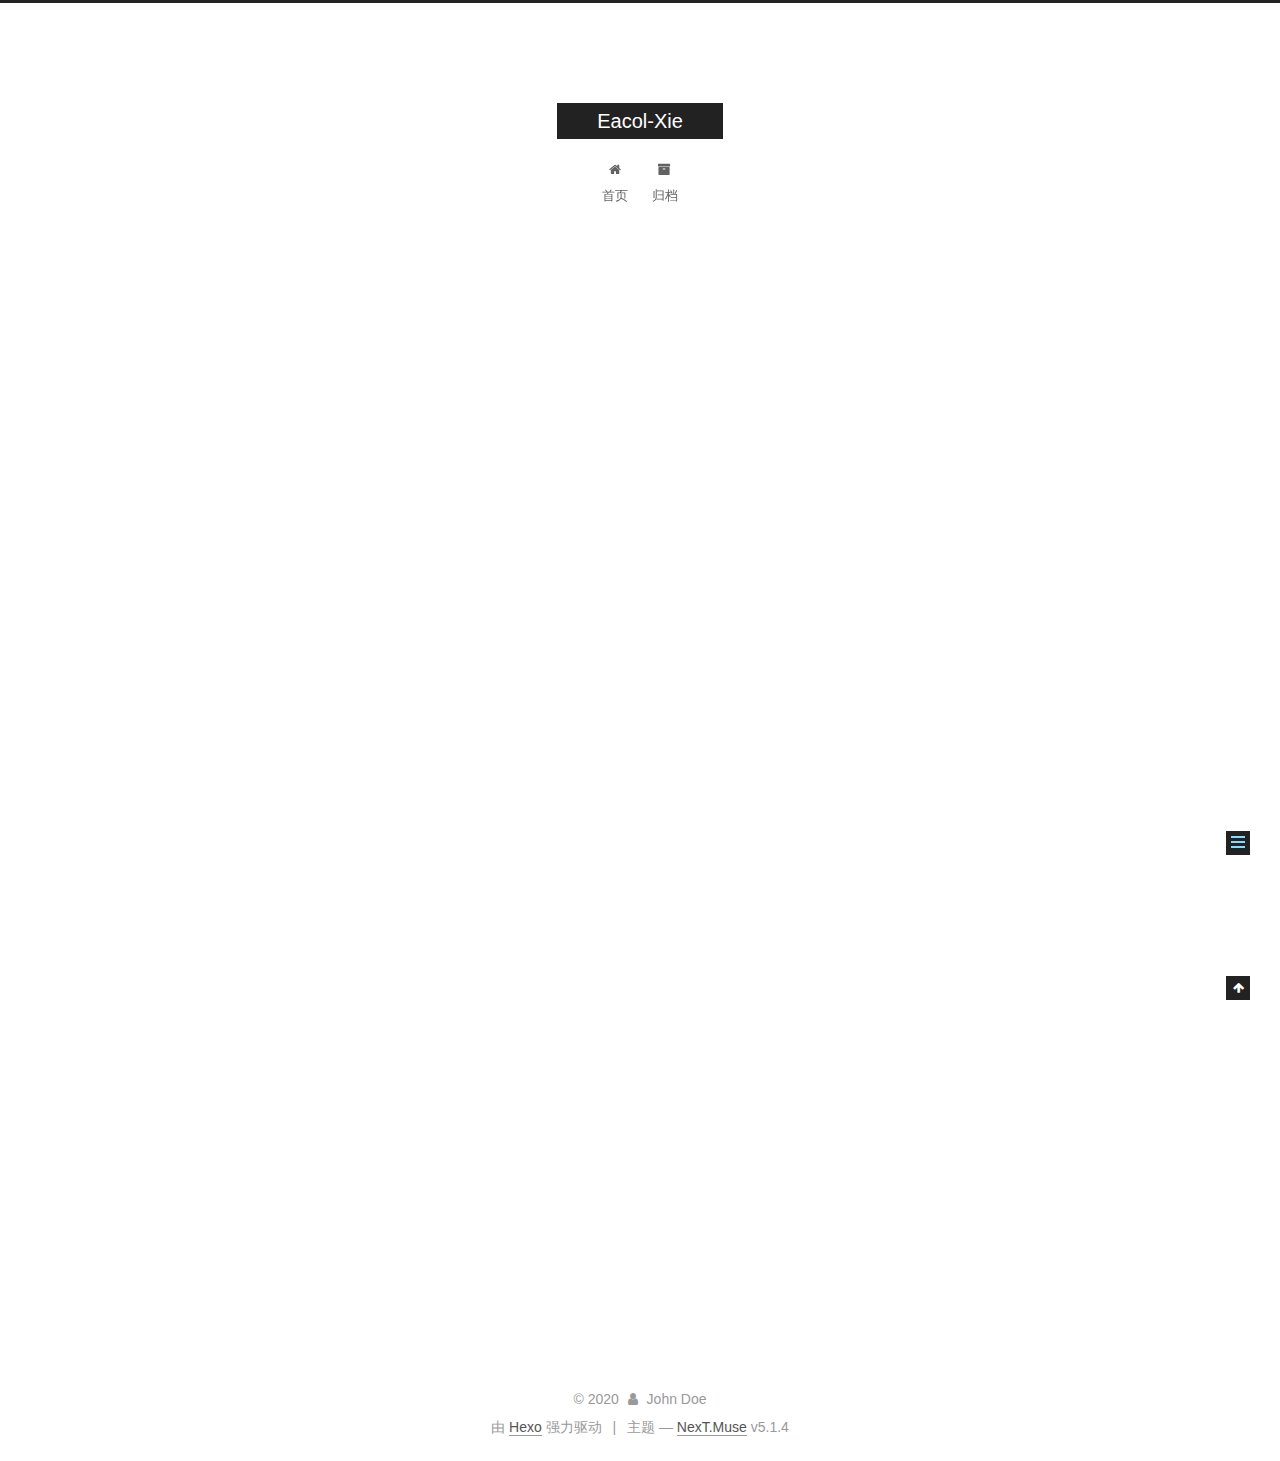
<file: 2020/03/26/hello-world/index.html>
<!DOCTYPE html>



  


<html class="theme-next muse use-motion" lang="zh-Hans">
<head>
  <meta charset="UTF-8"/>
<meta http-equiv="X-UA-Compatible" content="IE=edge" />
<meta name="viewport" content="width=device-width, initial-scale=1, maximum-scale=1"/>
<meta name="theme-color" content="#222">









<meta http-equiv="Cache-Control" content="no-transform" />
<meta http-equiv="Cache-Control" content="no-siteapp" />
















  
  
  <link href="/lib/fancybox/source/jquery.fancybox.css?v=2.1.5" rel="stylesheet" type="text/css" />







<link href="/lib/font-awesome/css/font-awesome.min.css?v=4.6.2" rel="stylesheet" type="text/css" />

<link href="/css/main.css?v=5.1.4" rel="stylesheet" type="text/css" />


  <link rel="apple-touch-icon" sizes="180x180" href="/images/apple-touch-icon-next.png?v=5.1.4">


  <link rel="icon" type="image/png" sizes="32x32" href="/images/favicon-32x32-next.png?v=5.1.4">


  <link rel="icon" type="image/png" sizes="16x16" href="/images/favicon-16x16-next.png?v=5.1.4">


  <link rel="mask-icon" href="/images/logo.svg?v=5.1.4" color="#222">





  <meta name="keywords" content="Hexo, NexT" />










<meta name="description" content="Welcome to Hexo! This is your very first post. Check documentation for more info. If you get any problems when using Hexo, you can find the answer in troubleshooting or you can ask me on GitHub. Quick">
<meta property="og:type" content="article">
<meta property="og:title" content="Hello World">
<meta property="og:url" content="http://yoursite.com/2020/03/26/hello-world/index.html">
<meta property="og:site_name" content="Eacol-Xie">
<meta property="og:description" content="Welcome to Hexo! This is your very first post. Check documentation for more info. If you get any problems when using Hexo, you can find the answer in troubleshooting or you can ask me on GitHub. Quick">
<meta property="article:published_time" content="2020-03-25T16:29:37.209Z">
<meta property="article:modified_time" content="2020-03-25T16:29:37.209Z">
<meta property="article:author" content="John Doe">
<meta name="twitter:card" content="summary">



<script type="text/javascript" id="hexo.configurations">
  var NexT = window.NexT || {};
  var CONFIG = {
    root: '/',
    scheme: 'Muse',
    version: '5.1.4',
    sidebar: {"position":"left","display":"post","offset":12,"b2t":false,"scrollpercent":false,"onmobile":false},
    fancybox: true,
    tabs: true,
    motion: {"enable":true,"async":false,"transition":{"post_block":"fadeIn","post_header":"slideDownIn","post_body":"slideDownIn","coll_header":"slideLeftIn","sidebar":"slideUpIn"}},
    duoshuo: {
      userId: '0',
      author: '博主'
    },
    algolia: {
      applicationID: '',
      apiKey: '',
      indexName: '',
      hits: {"per_page":10},
      labels: {"input_placeholder":"Search for Posts","hits_empty":"We didn't find any results for the search: ${query}","hits_stats":"${hits} results found in ${time} ms"}
    }
  };
</script>



  <link rel="canonical" href="http://yoursite.com/2020/03/26/hello-world/"/>





  <title>Hello World | Eacol-Xie</title>
  








<meta name="generator" content="Hexo 4.2.0"></head>

<body itemscope itemtype="http://schema.org/WebPage" lang="zh-Hans">

  
  
    
  

  <div class="container sidebar-position-left page-post-detail">
    <div class="headband"></div>

    <header id="header" class="header" itemscope itemtype="http://schema.org/WPHeader">
      <div class="header-inner"><div class="site-brand-wrapper">
  <div class="site-meta ">
    

    <div class="custom-logo-site-title">
      <a href="/"  class="brand" rel="start">
        <span class="logo-line-before"><i></i></span>
        <span class="site-title">Eacol-Xie</span>
        <span class="logo-line-after"><i></i></span>
      </a>
    </div>
      
        <p class="site-subtitle"></p>
      
  </div>

  <div class="site-nav-toggle">
    <button>
      <span class="btn-bar"></span>
      <span class="btn-bar"></span>
      <span class="btn-bar"></span>
    </button>
  </div>
</div>

<nav class="site-nav">
  

  
    <ul id="menu" class="menu">
      
        
        <li class="menu-item menu-item-home">
          <a href="/%20" rel="section">
            
              <i class="menu-item-icon fa fa-fw fa-home"></i> <br />
            
            首页
          </a>
        </li>
      
        
        <li class="menu-item menu-item-archives">
          <a href="/archives/%20" rel="section">
            
              <i class="menu-item-icon fa fa-fw fa-archive"></i> <br />
            
            归档
          </a>
        </li>
      

      
    </ul>
  

  
</nav>



 </div>
    </header>

    <main id="main" class="main">
      <div class="main-inner">
        <div class="content-wrap">
          <div id="content" class="content">
            

  <div id="posts" class="posts-expand">
    

  

  
  
  

  <article class="post post-type-normal" itemscope itemtype="http://schema.org/Article">
  
  
  
  <div class="post-block">
    <link itemprop="mainEntityOfPage" href="http://yoursite.com/2020/03/26/hello-world/">

    <span hidden itemprop="author" itemscope itemtype="http://schema.org/Person">
      <meta itemprop="name" content="John Doe">
      <meta itemprop="description" content="">
      <meta itemprop="image" content="/images/avatar.gif">
    </span>

    <span hidden itemprop="publisher" itemscope itemtype="http://schema.org/Organization">
      <meta itemprop="name" content="Eacol-Xie">
    </span>

    
      <header class="post-header">

        
        
          <h1 class="post-title" itemprop="name headline">Hello World</h1>
        

        <div class="post-meta">
          <span class="post-time">
            
              <span class="post-meta-item-icon">
                <i class="fa fa-calendar-o"></i>
              </span>
              
                <span class="post-meta-item-text">发表于</span>
              
              <time title="创建于" itemprop="dateCreated datePublished" datetime="2020-03-26T00:29:37+08:00">
                2020-03-26
              </time>
            

            

            
          </span>

          

          
            
          

          
          

          

          

          

        </div>
      </header>
    

    
    
    
    <div class="post-body" itemprop="articleBody">

      
      

      
        <p>Welcome to <a href="https://hexo.io/" target="_blank" rel="noopener">Hexo</a>! This is your very first post. Check <a href="https://hexo.io/docs/" target="_blank" rel="noopener">documentation</a> for more info. If you get any problems when using Hexo, you can find the answer in <a href="https://hexo.io/docs/troubleshooting.html" target="_blank" rel="noopener">troubleshooting</a> or you can ask me on <a href="https://github.com/hexojs/hexo/issues" target="_blank" rel="noopener">GitHub</a>.</p>
<h2 id="Quick-Start"><a href="#Quick-Start" class="headerlink" title="Quick Start"></a>Quick Start</h2><h3 id="Create-a-new-post"><a href="#Create-a-new-post" class="headerlink" title="Create a new post"></a>Create a new post</h3><figure class="highlight bash"><table><tr><td class="gutter"><pre><span class="line">1</span><br></pre></td><td class="code"><pre><span class="line">$ hexo new <span class="string">"My New Post"</span></span><br></pre></td></tr></table></figure>

<p>More info: <a href="https://hexo.io/docs/writing.html" target="_blank" rel="noopener">Writing</a></p>
<h3 id="Run-server"><a href="#Run-server" class="headerlink" title="Run server"></a>Run server</h3><figure class="highlight bash"><table><tr><td class="gutter"><pre><span class="line">1</span><br></pre></td><td class="code"><pre><span class="line">$ hexo server</span><br></pre></td></tr></table></figure>

<p>More info: <a href="https://hexo.io/docs/server.html" target="_blank" rel="noopener">Server</a></p>
<h3 id="Generate-static-files"><a href="#Generate-static-files" class="headerlink" title="Generate static files"></a>Generate static files</h3><figure class="highlight bash"><table><tr><td class="gutter"><pre><span class="line">1</span><br></pre></td><td class="code"><pre><span class="line">$ hexo generate</span><br></pre></td></tr></table></figure>

<p>More info: <a href="https://hexo.io/docs/generating.html" target="_blank" rel="noopener">Generating</a></p>
<h3 id="Deploy-to-remote-sites"><a href="#Deploy-to-remote-sites" class="headerlink" title="Deploy to remote sites"></a>Deploy to remote sites</h3><figure class="highlight bash"><table><tr><td class="gutter"><pre><span class="line">1</span><br></pre></td><td class="code"><pre><span class="line">$ hexo deploy</span><br></pre></td></tr></table></figure>

<p>More info: <a href="https://hexo.io/docs/one-command-deployment.html" target="_blank" rel="noopener">Deployment</a></p>

      
    </div>
    
    
    

    

    

    

    <footer class="post-footer">
      

      
      
      

      
        <div class="post-nav">
          <div class="post-nav-next post-nav-item">
            
          </div>

          <span class="post-nav-divider"></span>

          <div class="post-nav-prev post-nav-item">
            
              <a href="/2020/03/26/hello-hexo/" rel="prev" title="hello hexo">
                hello hexo <i class="fa fa-chevron-right"></i>
              </a>
            
          </div>
        </div>
      

      
      
    </footer>
  </div>
  
  
  
  </article>



    <div class="post-spread">
      
    </div>
  </div>


          </div>
          


          

  



        </div>
        
          
  
  <div class="sidebar-toggle">
    <div class="sidebar-toggle-line-wrap">
      <span class="sidebar-toggle-line sidebar-toggle-line-first"></span>
      <span class="sidebar-toggle-line sidebar-toggle-line-middle"></span>
      <span class="sidebar-toggle-line sidebar-toggle-line-last"></span>
    </div>
  </div>

  <aside id="sidebar" class="sidebar">
    
    <div class="sidebar-inner">

      

      
        <ul class="sidebar-nav motion-element">
          <li class="sidebar-nav-toc sidebar-nav-active" data-target="post-toc-wrap">
            文章目录
          </li>
          <li class="sidebar-nav-overview" data-target="site-overview-wrap">
            站点概览
          </li>
        </ul>
      

      <section class="site-overview-wrap sidebar-panel">
        <div class="site-overview">
          <div class="site-author motion-element" itemprop="author" itemscope itemtype="http://schema.org/Person">
            
              <p class="site-author-name" itemprop="name">John Doe</p>
              <p class="site-description motion-element" itemprop="description"></p>
          </div>

          <nav class="site-state motion-element">

            
              <div class="site-state-item site-state-posts">
              
                <a href="/archives/%20%7C%7C%20archive">
              
                  <span class="site-state-item-count">3</span>
                  <span class="site-state-item-name">日志</span>
                </a>
              </div>
            

            

            

          </nav>

          

          

          
          

          
          

          

        </div>
      </section>

      
      <!--noindex-->
        <section class="post-toc-wrap motion-element sidebar-panel sidebar-panel-active">
          <div class="post-toc">

            
              
            

            
              <div class="post-toc-content"><ol class="nav"><li class="nav-item nav-level-2"><a class="nav-link" href="#Quick-Start"><span class="nav-number">1.</span> <span class="nav-text">Quick Start</span></a><ol class="nav-child"><li class="nav-item nav-level-3"><a class="nav-link" href="#Create-a-new-post"><span class="nav-number">1.1.</span> <span class="nav-text">Create a new post</span></a></li><li class="nav-item nav-level-3"><a class="nav-link" href="#Run-server"><span class="nav-number">1.2.</span> <span class="nav-text">Run server</span></a></li><li class="nav-item nav-level-3"><a class="nav-link" href="#Generate-static-files"><span class="nav-number">1.3.</span> <span class="nav-text">Generate static files</span></a></li><li class="nav-item nav-level-3"><a class="nav-link" href="#Deploy-to-remote-sites"><span class="nav-number">1.4.</span> <span class="nav-text">Deploy to remote sites</span></a></li></ol></li></ol></div>
            

          </div>
        </section>
      <!--/noindex-->
      

      

    </div>
  </aside>


        
      </div>
    </main>

    <footer id="footer" class="footer">
      <div class="footer-inner">
        <div class="copyright">&copy; <span itemprop="copyrightYear">2020</span>
  <span class="with-love">
    <i class="fa fa-user"></i>
  </span>
  <span class="author" itemprop="copyrightHolder">John Doe</span>

  
</div>


  <div class="powered-by">由 <a class="theme-link" target="_blank" href="https://hexo.io">Hexo</a> 强力驱动</div>



  <span class="post-meta-divider">|</span>



  <div class="theme-info">主题 &mdash; <a class="theme-link" target="_blank" href="https://github.com/iissnan/hexo-theme-next">NexT.Muse</a> v5.1.4</div>




        







        
      </div>
    </footer>

    
      <div class="back-to-top">
        <i class="fa fa-arrow-up"></i>
        
      </div>
    

    

  </div>

  

<script type="text/javascript">
  if (Object.prototype.toString.call(window.Promise) !== '[object Function]') {
    window.Promise = null;
  }
</script>









  












  
  
    <script type="text/javascript" src="/lib/jquery/index.js?v=2.1.3"></script>
  

  
  
    <script type="text/javascript" src="/lib/fastclick/lib/fastclick.min.js?v=1.0.6"></script>
  

  
  
    <script type="text/javascript" src="/lib/jquery_lazyload/jquery.lazyload.js?v=1.9.7"></script>
  

  
  
    <script type="text/javascript" src="/lib/velocity/velocity.min.js?v=1.2.1"></script>
  

  
  
    <script type="text/javascript" src="/lib/velocity/velocity.ui.min.js?v=1.2.1"></script>
  

  
  
    <script type="text/javascript" src="/lib/fancybox/source/jquery.fancybox.pack.js?v=2.1.5"></script>
  


  


  <script type="text/javascript" src="/js/src/utils.js?v=5.1.4"></script>

  <script type="text/javascript" src="/js/src/motion.js?v=5.1.4"></script>



  
  

  
  <script type="text/javascript" src="/js/src/scrollspy.js?v=5.1.4"></script>
<script type="text/javascript" src="/js/src/post-details.js?v=5.1.4"></script>



  


  <script type="text/javascript" src="/js/src/bootstrap.js?v=5.1.4"></script>



  


  




	





  





  












  





  

  

  

  
  

  

  

  

</body>
</html>
</file>
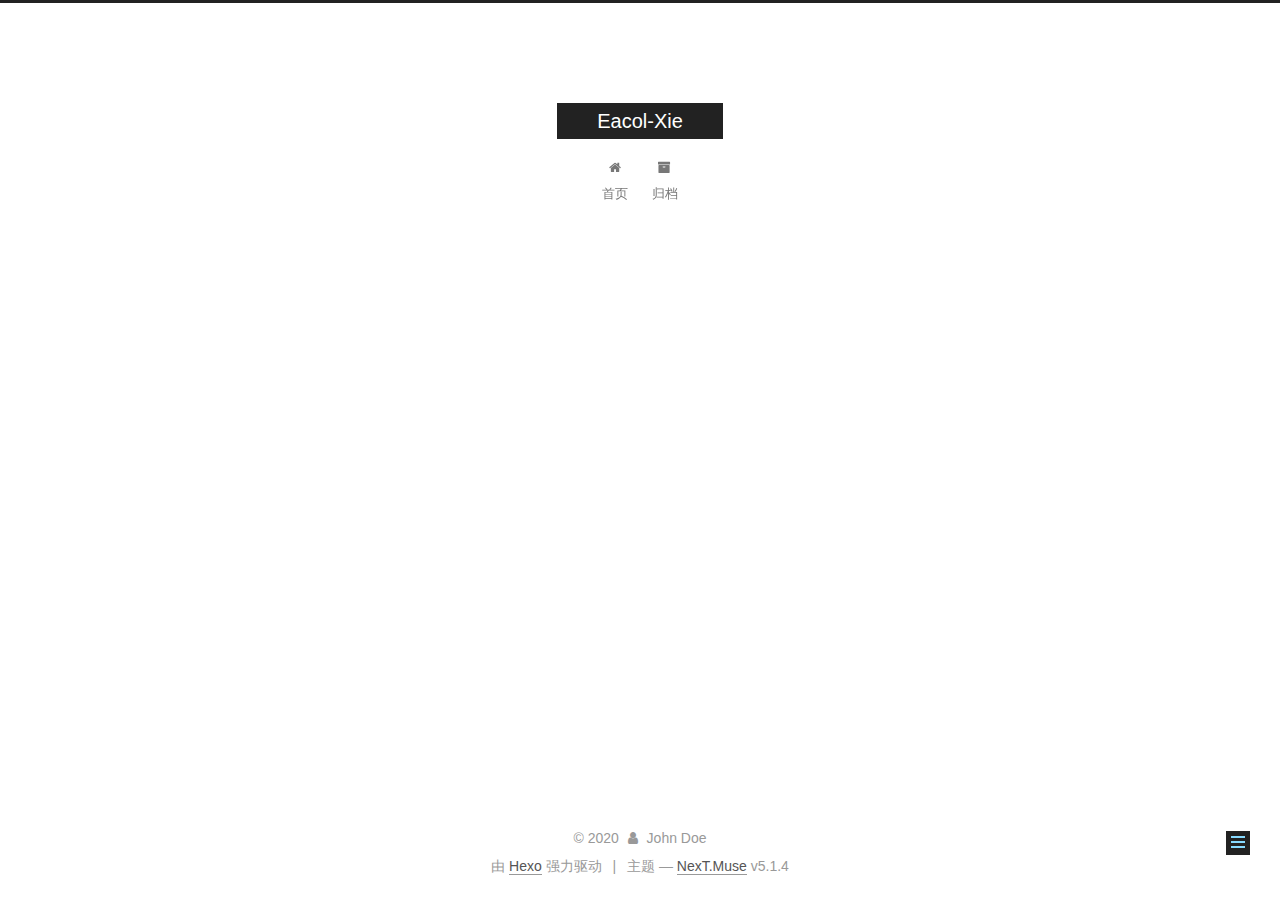
<file: 2020/03/29/哈哈哈/index.html>
<!DOCTYPE html>



  


<html class="theme-next muse use-motion" lang="zh-Hans">
<head>
  <meta charset="UTF-8"/>
<meta http-equiv="X-UA-Compatible" content="IE=edge" />
<meta name="viewport" content="width=device-width, initial-scale=1, maximum-scale=1"/>
<meta name="theme-color" content="#222">









<meta http-equiv="Cache-Control" content="no-transform" />
<meta http-equiv="Cache-Control" content="no-siteapp" />
















  
  
  <link href="/lib/fancybox/source/jquery.fancybox.css?v=2.1.5" rel="stylesheet" type="text/css" />







<link href="/lib/font-awesome/css/font-awesome.min.css?v=4.6.2" rel="stylesheet" type="text/css" />

<link href="/css/main.css?v=5.1.4" rel="stylesheet" type="text/css" />


  <link rel="apple-touch-icon" sizes="180x180" href="/images/apple-touch-icon-next.png?v=5.1.4">


  <link rel="icon" type="image/png" sizes="32x32" href="/images/favicon-32x32-next.png?v=5.1.4">


  <link rel="icon" type="image/png" sizes="16x16" href="/images/favicon-16x16-next.png?v=5.1.4">


  <link rel="mask-icon" href="/images/logo.svg?v=5.1.4" color="#222">





  <meta name="keywords" content="Hexo, NexT" />










<meta name="description" content="噜啦啦">
<meta property="og:type" content="article">
<meta property="og:title" content="开始了哦">
<meta property="og:url" content="http://yoursite.com/2020/03/29/%E5%93%88%E5%93%88%E5%93%88/index.html">
<meta property="og:site_name" content="Eacol-Xie">
<meta property="og:description" content="噜啦啦">
<meta property="article:published_time" content="2020-03-29T15:50:12.011Z">
<meta property="article:modified_time" content="2020-03-29T15:51:15.907Z">
<meta property="article:author" content="John Doe">
<meta name="twitter:card" content="summary">



<script type="text/javascript" id="hexo.configurations">
  var NexT = window.NexT || {};
  var CONFIG = {
    root: '/',
    scheme: 'Muse',
    version: '5.1.4',
    sidebar: {"position":"left","display":"post","offset":12,"b2t":false,"scrollpercent":false,"onmobile":false},
    fancybox: true,
    tabs: true,
    motion: {"enable":true,"async":false,"transition":{"post_block":"fadeIn","post_header":"slideDownIn","post_body":"slideDownIn","coll_header":"slideLeftIn","sidebar":"slideUpIn"}},
    duoshuo: {
      userId: '0',
      author: '博主'
    },
    algolia: {
      applicationID: '',
      apiKey: '',
      indexName: '',
      hits: {"per_page":10},
      labels: {"input_placeholder":"Search for Posts","hits_empty":"We didn't find any results for the search: ${query}","hits_stats":"${hits} results found in ${time} ms"}
    }
  };
</script>



  <link rel="canonical" href="http://yoursite.com/2020/03/29/哈哈哈/"/>





  <title>开始了哦 | Eacol-Xie</title>
  








<meta name="generator" content="Hexo 4.2.0"></head>

<body itemscope itemtype="http://schema.org/WebPage" lang="zh-Hans">

  
  
    
  

  <div class="container sidebar-position-left page-post-detail">
    <div class="headband"></div>

    <header id="header" class="header" itemscope itemtype="http://schema.org/WPHeader">
      <div class="header-inner"><div class="site-brand-wrapper">
  <div class="site-meta ">
    

    <div class="custom-logo-site-title">
      <a href="/"  class="brand" rel="start">
        <span class="logo-line-before"><i></i></span>
        <span class="site-title">Eacol-Xie</span>
        <span class="logo-line-after"><i></i></span>
      </a>
    </div>
      
        <p class="site-subtitle"></p>
      
  </div>

  <div class="site-nav-toggle">
    <button>
      <span class="btn-bar"></span>
      <span class="btn-bar"></span>
      <span class="btn-bar"></span>
    </button>
  </div>
</div>

<nav class="site-nav">
  

  
    <ul id="menu" class="menu">
      
        
        <li class="menu-item menu-item-home">
          <a href="/%20" rel="section">
            
              <i class="menu-item-icon fa fa-fw fa-home"></i> <br />
            
            首页
          </a>
        </li>
      
        
        <li class="menu-item menu-item-archives">
          <a href="/archives/%20" rel="section">
            
              <i class="menu-item-icon fa fa-fw fa-archive"></i> <br />
            
            归档
          </a>
        </li>
      

      
    </ul>
  

  
</nav>



 </div>
    </header>

    <main id="main" class="main">
      <div class="main-inner">
        <div class="content-wrap">
          <div id="content" class="content">
            

  <div id="posts" class="posts-expand">
    

  

  
  
  

  <article class="post post-type-normal" itemscope itemtype="http://schema.org/Article">
  
  
  
  <div class="post-block">
    <link itemprop="mainEntityOfPage" href="http://yoursite.com/2020/03/29/%E5%93%88%E5%93%88%E5%93%88/">

    <span hidden itemprop="author" itemscope itemtype="http://schema.org/Person">
      <meta itemprop="name" content="John Doe">
      <meta itemprop="description" content="">
      <meta itemprop="image" content="/images/avatar.gif">
    </span>

    <span hidden itemprop="publisher" itemscope itemtype="http://schema.org/Organization">
      <meta itemprop="name" content="Eacol-Xie">
    </span>

    
      <header class="post-header">

        
        
          <h1 class="post-title" itemprop="name headline">开始了哦</h1>
        

        <div class="post-meta">
          <span class="post-time">
            
              <span class="post-meta-item-icon">
                <i class="fa fa-calendar-o"></i>
              </span>
              
                <span class="post-meta-item-text">发表于</span>
              
              <time title="创建于" itemprop="dateCreated datePublished" datetime="2020-03-29T23:50:12+08:00">
                2020-03-29
              </time>
            

            

            
          </span>

          

          
            
          

          
          

          

          

          

        </div>
      </header>
    

    
    
    
    <div class="post-body" itemprop="articleBody">

      
      

      
        <p>噜啦啦</p>

      
    </div>
    
    
    

    

    

    

    <footer class="post-footer">
      

      
      
      

      
        <div class="post-nav">
          <div class="post-nav-next post-nav-item">
            
              <a href="/2020/03/26/hello-hexo/" rel="next" title="hello hexo">
                <i class="fa fa-chevron-left"></i> hello hexo
              </a>
            
          </div>

          <span class="post-nav-divider"></span>

          <div class="post-nav-prev post-nav-item">
            
          </div>
        </div>
      

      
      
    </footer>
  </div>
  
  
  
  </article>



    <div class="post-spread">
      
    </div>
  </div>


          </div>
          


          

  



        </div>
        
          
  
  <div class="sidebar-toggle">
    <div class="sidebar-toggle-line-wrap">
      <span class="sidebar-toggle-line sidebar-toggle-line-first"></span>
      <span class="sidebar-toggle-line sidebar-toggle-line-middle"></span>
      <span class="sidebar-toggle-line sidebar-toggle-line-last"></span>
    </div>
  </div>

  <aside id="sidebar" class="sidebar">
    
    <div class="sidebar-inner">

      

      

      <section class="site-overview-wrap sidebar-panel sidebar-panel-active">
        <div class="site-overview">
          <div class="site-author motion-element" itemprop="author" itemscope itemtype="http://schema.org/Person">
            
              <p class="site-author-name" itemprop="name">John Doe</p>
              <p class="site-description motion-element" itemprop="description"></p>
          </div>

          <nav class="site-state motion-element">

            
              <div class="site-state-item site-state-posts">
              
                <a href="/archives/%20%7C%7C%20archive">
              
                  <span class="site-state-item-count">3</span>
                  <span class="site-state-item-name">日志</span>
                </a>
              </div>
            

            

            

          </nav>

          

          

          
          

          
          

          

        </div>
      </section>

      

      

    </div>
  </aside>


        
      </div>
    </main>

    <footer id="footer" class="footer">
      <div class="footer-inner">
        <div class="copyright">&copy; <span itemprop="copyrightYear">2020</span>
  <span class="with-love">
    <i class="fa fa-user"></i>
  </span>
  <span class="author" itemprop="copyrightHolder">John Doe</span>

  
</div>


  <div class="powered-by">由 <a class="theme-link" target="_blank" href="https://hexo.io">Hexo</a> 强力驱动</div>



  <span class="post-meta-divider">|</span>



  <div class="theme-info">主题 &mdash; <a class="theme-link" target="_blank" href="https://github.com/iissnan/hexo-theme-next">NexT.Muse</a> v5.1.4</div>




        







        
      </div>
    </footer>

    
      <div class="back-to-top">
        <i class="fa fa-arrow-up"></i>
        
      </div>
    

    

  </div>

  

<script type="text/javascript">
  if (Object.prototype.toString.call(window.Promise) !== '[object Function]') {
    window.Promise = null;
  }
</script>









  












  
  
    <script type="text/javascript" src="/lib/jquery/index.js?v=2.1.3"></script>
  

  
  
    <script type="text/javascript" src="/lib/fastclick/lib/fastclick.min.js?v=1.0.6"></script>
  

  
  
    <script type="text/javascript" src="/lib/jquery_lazyload/jquery.lazyload.js?v=1.9.7"></script>
  

  
  
    <script type="text/javascript" src="/lib/velocity/velocity.min.js?v=1.2.1"></script>
  

  
  
    <script type="text/javascript" src="/lib/velocity/velocity.ui.min.js?v=1.2.1"></script>
  

  
  
    <script type="text/javascript" src="/lib/fancybox/source/jquery.fancybox.pack.js?v=2.1.5"></script>
  


  


  <script type="text/javascript" src="/js/src/utils.js?v=5.1.4"></script>

  <script type="text/javascript" src="/js/src/motion.js?v=5.1.4"></script>



  
  

  
  <script type="text/javascript" src="/js/src/scrollspy.js?v=5.1.4"></script>
<script type="text/javascript" src="/js/src/post-details.js?v=5.1.4"></script>



  


  <script type="text/javascript" src="/js/src/bootstrap.js?v=5.1.4"></script>



  


  




	





  





  












  





  

  

  

  
  

  

  

  

</body>
</html>
</file>
<file: css/main.css>
/* normalize.css v3.0.2 | MIT License | git.io/normalize */
html {
  font-family: sans-serif; /* 1 */
  -ms-text-size-adjust: 100%; /* 2 */
  -webkit-text-size-adjust: 100%; /* 2 */
}
body {
  margin: 0;
}
article,
aside,
details,
figcaption,
figure,
footer,
header,
hgroup,
main,
menu,
nav,
section,
summary {
  display: block;
}
audio,
canvas,
progress,
video {
  display: inline-block; /* 1 */
  vertical-align: baseline; /* 2 */
}
audio:not([controls]) {
  display: none;
  height: 0;
}
[hidden],
template {
  display: none;
}
a {
  background-color: transparent;
}
a:active,
a:hover {
  outline: 0;
}
abbr[title] {
  border-bottom: 1px dotted;
}
b,
strong {
  font-weight: bold;
}
dfn {
  font-style: italic;
}
h1 {
  font-size: 2em;
  margin: 0.67em 0;
}
mark {
  background: #ff0;
  color: #000;
}
small {
  font-size: 80%;
}
sub,
sup {
  font-size: 75%;
  line-height: 0;
  position: relative;
  vertical-align: baseline;
}
sup {
  top: -0.5em;
}
sub {
  bottom: -0.25em;
}
img {
  border: 0;
}
svg:not(:root) {
  overflow: hidden;
}
figure {
  margin: 1em 40px;
}
hr {
  -moz-box-sizing: content-box;
  box-sizing: content-box;
  height: 0;
}
pre {
  overflow: auto;
}
code,
kbd,
pre,
samp {
  font-family: monospace, monospace;
  font-size: 1em;
}
button,
input,
optgroup,
select,
textarea {
  color: inherit; /* 1 */
  font: inherit; /* 2 */
  margin: 0; /* 3 */
}
button {
  overflow: visible;
}
button,
select {
  text-transform: none;
}
button,
html input[type="button"],
input[type="reset"],
input[type="submit"] {
  -webkit-appearance: button; /* 2 */
  cursor: pointer; /* 3 */
}
button[disabled],
html input[disabled] {
  cursor: default;
}
button::-moz-focus-inner,
input::-moz-focus-inner {
  border: 0;
  padding: 0;
}
input {
  line-height: normal;
}
input[type="checkbox"],
input[type="radio"] {
  box-sizing: border-box; /* 1 */
  padding: 0; /* 2 */
}
input[type="number"]::-webkit-inner-spin-button,
input[type="number"]::-webkit-outer-spin-button {
  height: auto;
}
input[type="search"] {
  -webkit-appearance: textfield; /* 1 */
  -moz-box-sizing: content-box;
  -webkit-box-sizing: content-box; /* 2 */
  box-sizing: content-box;
}
input[type="search"]::-webkit-search-cancel-button,
input[type="search"]::-webkit-search-decoration {
  -webkit-appearance: none;
}
fieldset {
  border: 1px solid #c0c0c0;
  margin: 0 2px;
  padding: 0.35em 0.625em 0.75em;
}
legend {
  border: 0; /* 1 */
  padding: 0; /* 2 */
}
textarea {
  overflow: auto;
}
optgroup {
  font-weight: bold;
}
table {
  border-collapse: collapse;
  border-spacing: 0;
}
td,
th {
  padding: 0;
}
::selection {
  background: #262a30;
  color: #fff;
}
body {
  position: relative;
  font-family: 'Lato', "PingFang SC", "Microsoft YaHei", sans-serif;
  font-size: 14px;
  line-height: 2;
  color: #555;
  background: #fff;
}
@media (max-width: 767px) {
  body {
    padding-right: 0 !important;
  }
}
@media (min-width: 768px) and (max-width: 991px) {
  body {
    padding-right: 0 !important;
  }
}
@media (min-width: 1600px) {
  body {
    font-size: 16px;
  }
}
h1,
h2,
h3,
h4,
h5,
h6 {
  margin: 0;
  padding: 0;
  font-weight: bold;
  line-height: 1.5;
  font-family: 'Lato', "PingFang SC", "Microsoft YaHei", sans-serif;
}
h2,
h3,
h4,
h5,
h6 {
  margin: 20px 0 15px;
}
h1 {
  font-size: 22px;
}
@media (max-width: 767px) {
  h1 {
    font-size: 18px;
  }
}
h2 {
  font-size: 20px;
}
@media (max-width: 767px) {
  h2 {
    font-size: 16px;
  }
}
h3 {
  font-size: 18px;
}
@media (max-width: 767px) {
  h3 {
    font-size: 14px;
  }
}
h4 {
  font-size: 16px;
}
@media (max-width: 767px) {
  h4 {
    font-size: 12px;
  }
}
h5 {
  font-size: 14px;
}
@media (max-width: 767px) {
  h5 {
    font-size: 10px;
  }
}
h6 {
  font-size: 12px;
}
@media (max-width: 767px) {
  h6 {
    font-size: 8px;
  }
}
p {
  margin: 0 0 20px 0;
}
a {
  color: #555;
  text-decoration: none;
  outline: none;
  border-bottom: 1px solid #999;
  word-wrap: break-word;
}
a:hover {
  color: #222;
  border-bottom-color: #222;
}
blockquote {
  margin: 0;
  padding: 0;
}
img {
  display: block;
  margin: auto;
  max-width: 100%;
  height: auto;
}
hr {
  margin: 40px 0;
  height: 3px;
  border: none;
  background-color: #ddd;
  background-image: repeating-linear-gradient(-45deg, #fff, #fff 4px, transparent 4px, transparent 8px);
}
blockquote {
  padding: 0 15px;
  color: #666;
  border-left: 4px solid #ddd;
}
blockquote cite::before {
  content: "-";
  padding: 0 5px;
}
dt {
  font-weight: 700;
}
dd {
  margin: 0;
  padding: 0;
}
kbd {
  border: 1px solid #ccc;
  border-radius: 0.2em;
  box-shadow: 0.1em 0.1em 0.2em rgba(0,0,0,0.1);
  background-color: #f9f9f9;
  font-family: inherit;
  background-image: -webkit-linear-gradient(top, #eee, #fff, #eee);
  padding: 0.1em 0.3em;
  white-space: nowrap;
}
.text-left {
  text-align: left;
}
.text-center {
  text-align: center;
}
.text-right {
  text-align: right;
}
.text-justify {
  text-align: justify;
}
.text-nowrap {
  white-space: nowrap;
}
.text-lowercase {
  text-transform: lowercase;
}
.text-uppercase {
  text-transform: uppercase;
}
.text-capitalize {
  text-transform: capitalize;
}
.center-block {
  display: block;
  margin-left: auto;
  margin-right: auto;
}
.clearfix:before,
.clearfix:after {
  content: " ";
  display: table;
}
.clearfix:after {
  clear: both;
}
.pullquote {
  width: 45%;
}
.pullquote.left {
  float: left;
  margin-left: 5px;
  margin-right: 10px;
}
.pullquote.right {
  float: right;
  margin-left: 10px;
  margin-right: 5px;
}
.affix.affix.affix {
  position: fixed;
}
.translation {
  margin-top: -20px;
  font-size: 14px;
  color: #999;
}
.scrollbar-measure {
  width: 100px;
  height: 100px;
  overflow: scroll;
  position: absolute;
  top: -9999px;
}
.use-motion .motion-element {
  opacity: 0;
}
table {
  margin: 20px 0;
  width: 100%;
  border-collapse: collapse;
  border-spacing: 0;
  border: 1px solid #ddd;
  font-size: 14px;
  table-layout: fixed;
  word-wrap: break-all;
}
table>tbody>tr:nth-of-type(odd) {
  background-color: #f9f9f9;
}
table>tbody>tr:hover {
  background-color: #f5f5f5;
}
caption,
th,
td {
  padding: 8px;
  text-align: left;
  vertical-align: middle;
  font-weight: normal;
}
th,
td {
  border-bottom: 3px solid #ddd;
  border-right: 1px solid #eee;
}
th {
  padding-bottom: 10px;
  font-weight: 700;
}
td {
  border-bottom-width: 1px;
}
html,
body {
  height: 100%;
}
.container {
  position: relative;
  min-height: 100%;
}
.header-inner {
  margin: 0 auto;
  padding: 100px 0 70px;
  width: 700px;
}
@media (min-width: 1600px) {
  .container .header-inner {
    width: 900px;
  }
}
.main {
  padding-bottom: 150px;
}
.main-inner {
  margin: 0 auto;
  width: 700px;
}
@media (min-width: 1600px) {
  .container .main-inner {
    width: 900px;
  }
}
.footer {
  position: absolute;
  left: 0;
  bottom: 0;
  width: 100%;
  min-height: 50px;
}
.footer-inner {
  box-sizing: border-box;
  margin: 20px auto;
  width: 700px;
}
@media (min-width: 1600px) {
  .container .footer-inner {
    width: 900px;
  }
}
pre,
.highlight {
  overflow: auto;
  margin: 20px 0;
  padding: 0;
  font-size: 13px;
  color: #4d4d4c;
  background: #f7f7f7;
  line-height: 1.6;
}
pre,
code {
  font-family: consolas, Menlo, "PingFang SC", "Microsoft YaHei", monospace;
}
code {
  padding: 2px 4px;
  word-wrap: break-word;
  color: #555;
  background: #eee;
  border-radius: 3px;
  font-size: 13px;
}
pre {
  padding: 10px;
}
pre code {
  padding: 0;
  color: #4d4d4c;
  background: none;
  text-shadow: none;
}
.highlight {
  border-radius: 1px;
}
.highlight pre {
  border: none;
  margin: 0;
  padding: 10px 0;
}
.highlight table {
  margin: 0;
  width: auto;
  border: none;
}
.highlight td {
  border: none;
  padding: 0;
}
.highlight figcaption {
  font-size: 1em;
  color: #4d4d4c;
  line-height: 1em;
  margin-bottom: 1em;
}
.highlight figcaption:before,
.highlight figcaption:after {
  content: " ";
  display: table;
}
.highlight figcaption:after {
  clear: both;
}
.highlight figcaption a {
  float: right;
  color: #4d4d4c;
}
.highlight figcaption a:hover {
  border-bottom-color: #4d4d4c;
}
.highlight .gutter pre {
  padding-left: 10px;
  padding-right: 10px;
  color: #869194;
  text-align: right;
  background-color: #eff2f3;
}
.highlight .code pre {
  width: 100%;
  padding-left: 10px;
  padding-right: 10px;
  background-color: #f7f7f7;
}
.highlight .line {
  height: 20px;
}
.gutter {
  -webkit-user-select: none;
  -moz-user-select: none;
  -ms-user-select: none;
  user-select: none;
}
.gist table {
  width: auto;
}
.gist table td {
  border: none;
}
pre .deletion {
  background: #fdd;
}
pre .addition {
  background: #dfd;
}
pre .meta {
  color: #8959a8;
}
pre .comment {
  color: #8e908c;
}
pre .variable,
pre .attribute,
pre .tag,
pre .regexp,
pre .ruby .constant,
pre .xml .tag .title,
pre .xml .pi,
pre .xml .doctype,
pre .html .doctype,
pre .css .id,
pre .css .class,
pre .css .pseudo {
  color: #c82829;
}
pre .number,
pre .preprocessor,
pre .built_in,
pre .literal,
pre .params,
pre .constant,
pre .command {
  color: #f5871f;
}
pre .ruby .class .title,
pre .css .rules .attribute,
pre .string,
pre .value,
pre .inheritance,
pre .header,
pre .ruby .symbol,
pre .xml .cdata,
pre .special,
pre .number,
pre .formula {
  color: #718c00;
}
pre .title,
pre .css .hexcolor {
  color: #3e999f;
}
pre .function,
pre .python .decorator,
pre .python .title,
pre .ruby .function .title,
pre .ruby .title .keyword,
pre .perl .sub,
pre .javascript .title,
pre .coffeescript .title {
  color: #4271ae;
}
pre .keyword,
pre .javascript .function {
  color: #8959a8;
}
.full-image.full-image.full-image.full-image {
  border: none;
  max-width: 100%;
  width: auto;
  margin: 20px auto 25px;
}
@media (min-width: 992px) {
  .full-image.full-image.full-image.full-image {
    max-width: none;
    width: 110%;
    margin: 25px -5%;
  }
}
.blockquote-center,
.page-home .post-type-quote blockquote,
.page-post-detail .post-type-quote blockquote {
  position: relative;
  margin: 40px 0;
  padding: 0;
  border-left: none;
  text-align: center;
}
.blockquote-center::before,
.page-home .post-type-quote blockquote::before,
.page-post-detail .post-type-quote blockquote::before,
.blockquote-center::after,
.page-home .post-type-quote blockquote::after,
.page-post-detail .post-type-quote blockquote::after {
  position: absolute;
  content: ' ';
  display: block;
  width: 100%;
  height: 24px;
  opacity: 0.2;
  background-repeat: no-repeat;
  background-position: 0 -6px;
  background-size: 22px 22px;
}
.blockquote-center::before,
.page-home .post-type-quote blockquote::before,
.page-post-detail .post-type-quote blockquote::before {
  top: -20px;
  background-image: url("../images/quote-l.svg");
  border-top: 1px solid #ccc;
}
.blockquote-center::after,
.page-home .post-type-quote blockquote::after,
.page-post-detail .post-type-quote blockquote::after {
  bottom: -20px;
  background-image: url("../images/quote-r.svg");
  border-bottom: 1px solid #ccc;
  background-position: 100% 8px;
}
.blockquote-center p,
.page-home .post-type-quote blockquote p,
.page-post-detail .post-type-quote blockquote p,
.blockquote-center div,
.page-home .post-type-quote blockquote div,
.page-post-detail .post-type-quote blockquote div {
  text-align: center;
}
.post .post-body .group-picture img {
  box-sizing: border-box;
  padding: 0 3px;
  border: none;
}
.post .group-picture-row {
  overflow: hidden;
  margin-top: 6px;
}
.post .group-picture-row:first-child {
  margin-top: 0;
}
.post .group-picture-column {
  float: left;
}
.page-post-detail .post-body .group-picture-column {
  float: none;
  margin-top: 10px;
  width: auto !important;
}
.page-post-detail .post-body .group-picture-column img {
  margin: 0 auto;
}
.page-archive .group-picture-container {
  overflow: hidden;
}
.page-archive .group-picture-row {
  float: left;
}
.page-archive .group-picture-row:first-child {
  margin-top: 6px;
}
.page-archive .group-picture-column {
  max-width: 150px;
  max-height: 150px;
}
.post-body .note {
  position: relative;
  padding: 15px;
  margin-bottom: 20px;
  border: 1px solid #eee;
  border-left-width: 5px;
  border-radius: 3px;
}
.post-body .note h2,
.post-body .note h3,
.post-body .note h4,
.post-body .note h5,
.post-body .note h6 {
  margin-top: 0;
  margin-bottom: 0;
  border-bottom: initial;
  padding-top: 0 !important;
}
.post-body .note p:first-child,
.post-body .note ul:first-child,
.post-body .note ol:first-child,
.post-body .note table:first-child,
.post-body .note pre:first-child,
.post-body .note blockquote:first-child {
  margin-top: 0;
}
.post-body .note p:last-child,
.post-body .note ul:last-child,
.post-body .note ol:last-child,
.post-body .note table:last-child,
.post-body .note pre:last-child,
.post-body .note blockquote:last-child {
  margin-bottom: 0;
}
.post-body .note.default {
  border-left-color: #777;
}
.post-body .note.default h2,
.post-body .note.default h3,
.post-body .note.default h4,
.post-body .note.default h5,
.post-body .note.default h6 {
  color: #777;
}
.post-body .note.primary {
  border-left-color: #6f42c1;
}
.post-body .note.primary h2,
.post-body .note.primary h3,
.post-body .note.primary h4,
.post-body .note.primary h5,
.post-body .note.primary h6 {
  color: #6f42c1;
}
.post-body .note.info {
  border-left-color: #428bca;
}
.post-body .note.info h2,
.post-body .note.info h3,
.post-body .note.info h4,
.post-body .note.info h5,
.post-body .note.info h6 {
  color: #428bca;
}
.post-body .note.success {
  border-left-color: #5cb85c;
}
.post-body .note.success h2,
.post-body .note.success h3,
.post-body .note.success h4,
.post-body .note.success h5,
.post-body .note.success h6 {
  color: #5cb85c;
}
.post-body .note.warning {
  border-left-color: #f0ad4e;
}
.post-body .note.warning h2,
.post-body .note.warning h3,
.post-body .note.warning h4,
.post-body .note.warning h5,
.post-body .note.warning h6 {
  color: #f0ad4e;
}
.post-body .note.danger {
  border-left-color: #d9534f;
}
.post-body .note.danger h2,
.post-body .note.danger h3,
.post-body .note.danger h4,
.post-body .note.danger h5,
.post-body .note.danger h6 {
  color: #d9534f;
}
.post-body .label {
  display: inline;
  padding: 0 2px;
  white-space: nowrap;
}
.post-body .label.default {
  background-color: #f0f0f0;
}
.post-body .label.primary {
  background-color: #efe6f7;
}
.post-body .label.info {
  background-color: #e5f2f8;
}
.post-body .label.success {
  background-color: #e7f4e9;
}
.post-body .label.warning {
  background-color: #fcf6e1;
}
.post-body .label.danger {
  background-color: #fae8eb;
}
.post-body .tabs {
  position: relative;
  display: block;
  margin-bottom: 20px;
  padding-top: 10px;
}
.post-body .tabs ul.nav-tabs {
  margin: 0;
  padding: 0;
  display: flex;
  margin-bottom: -1px;
}
@media (max-width: 413px) {
  .post-body .tabs ul.nav-tabs {
    display: block;
    margin-bottom: 5px;
  }
}
.post-body .tabs ul.nav-tabs li.tab {
  list-style-type: none !important;
  margin: 0 0.25em 0 0;
  border-top: 3px solid transparent;
  border-left: 1px solid transparent;
  border-right: 1px solid transparent;
}
@media (max-width: 413px) {
  .post-body .tabs ul.nav-tabs li.tab {
    margin: initial;
    border-top: 1px solid transparent;
    border-left: 3px solid transparent;
    border-right: 1px solid transparent;
    border-bottom: 1px solid transparent;
  }
}
.post-body .tabs ul.nav-tabs li.tab a {
  outline: 0;
  border-bottom: initial;
  display: block;
  line-height: 1.8em;
  padding: 0.25em 0.75em;
  transition-duration: 0.2s;
  transition-timing-function: ease-out;
  transition-delay: 0s;
}
.post-body .tabs ul.nav-tabs li.tab a i {
  width: 1.285714285714286em;
}
.post-body .tabs ul.nav-tabs li.tab.active {
  border-top: 3px solid #fc6423;
  border-left: 1px solid #ddd;
  border-right: 1px solid #ddd;
  background-color: #fff;
}
@media (max-width: 413px) {
  .post-body .tabs ul.nav-tabs li.tab.active {
    border-top: 1px solid #ddd;
    border-left: 3px solid #fc6423;
    border-right: 1px solid #ddd;
    border-bottom: 1px solid #ddd;
  }
}
.post-body .tabs ul.nav-tabs li.tab.active a {
  cursor: default;
  color: #555;
}
.post-body .tabs .tab-content {
  background-color: #fff;
}
.post-body .tabs .tab-content .tab-pane {
  border: 1px solid #ddd;
  padding: 20px 20px 0 20px;
}
.post-body .tabs .tab-content .tab-pane:not(.active) {
  display: none !important;
}
.post-body .tabs .tab-content .tab-pane.active {
  display: block !important;
}
.btn {
  display: inline-block;
  padding: 0 20px;
  font-size: 14px;
  color: #fff;
  background: #222;
  border: 2px solid #222;
  text-decoration: none;
  border-radius: 0;
  transition-property: background-color;
  transition-duration: 0.2s;
  transition-timing-function: ease-in-out;
  transition-delay: 0s;
  line-height: 2;
}
.btn:hover {
  border-color: #222;
  color: #222;
  background: #fff;
}
.btn +.btn {
  margin: 0 0 8px 8px;
}
.btn .fa-fw {
  width: 1.285714285714286em;
  text-align: left;
}
.btn-bar {
  display: block;
  width: 22px;
  height: 2px;
  background: #555;
  border-radius: 1px;
}
.btn-bar+.btn-bar {
  margin-top: 4px;
}
.pagination {
  margin: 120px 0 40px;
  text-align: center;
  border-top: 1px solid #eee;
}
.page-number-basic,
.pagination .prev,
.pagination .next,
.pagination .page-number,
.pagination .space {
  display: inline-block;
  position: relative;
  top: -1px;
  margin: 0 10px;
  padding: 0 11px;
}
@media (max-width: 767px) {
  .page-number-basic,
  .pagination .prev,
  .pagination .next,
  .pagination .page-number,
  .pagination .space {
    margin: 0 5px;
  }
}
.pagination .prev,
.pagination .next,
.pagination .page-number {
  border-bottom: 0;
  border-top: 1px solid #eee;
  transition-property: border-color;
  transition-duration: 0.2s;
  transition-timing-function: ease-in-out;
  transition-delay: 0s;
}
.pagination .prev:hover,
.pagination .next:hover,
.pagination .page-number:hover {
  border-top-color: #222;
}
.pagination .space {
  padding: 0;
  margin: 0;
}
.pagination .prev {
  margin-left: 0;
}
.pagination .next {
  margin-right: 0;
}
.pagination .page-number.current {
  color: #fff;
  background: #ccc;
  border-top-color: #ccc;
}
@media (max-width: 767px) {
  .pagination {
    border-top: none;
  }
  .pagination .prev,
  .pagination .next,
  .pagination .page-number {
    margin-bottom: 10px;
    border-top: 0;
    border-bottom: 1px solid #eee;
    padding: 0 10px;
  }
  .pagination .prev:hover,
  .pagination .next:hover,
  .pagination .page-number:hover {
    border-bottom-color: #222;
  }
}
.comments {
  margin: 60px 20px 0;
}
.tag-cloud {
  text-align: center;
}
.tag-cloud a {
  display: inline-block;
  margin: 10px;
}
.back-to-top {
  box-sizing: border-box;
  position: fixed;
  bottom: -100px;
  right: 30px;
  z-index: 1050;
  padding: 0 6px;
  width: 24px;
  background: #222;
  font-size: 12px;
  opacity: 1;
  color: #fff;
  cursor: pointer;
  text-align: center;
  -webkit-transform: translateZ(0);
  transition-property: bottom;
  transition-duration: 0.2s;
  transition-timing-function: ease-in-out;
  transition-delay: 0s;
}
@media (min-width: 768px) and (max-width: 991px) {
  .back-to-top {
    display: none !important;
  }
}
@media (max-width: 767px) {
  .back-to-top {
    display: none !important;
  }
}
.back-to-top.back-to-top-on {
  bottom: 19px;
}
.header {
  background: transparent;
}
.header-inner {
  position: relative;
}
.headband {
  height: 3px;
  background: #222;
}
.site-meta {
  margin: 0;
  text-align: center;
}
@media (max-width: 767px) {
  .site-meta {
    text-align: center;
  }
}
.brand {
  position: relative;
  display: inline-block;
  padding: 0 40px;
  color: #fff;
  background: #222;
  border-bottom: none;
}
.brand:hover {
  color: #fff;
}
.logo {
  display: inline-block;
  margin-right: 5px;
  line-height: 36px;
  vertical-align: top;
}
.site-title {
  display: inline-block;
  vertical-align: top;
  line-height: 36px;
  font-size: 20px;
  font-weight: normal;
  font-family: 'Lato', "PingFang SC", "Microsoft YaHei", sans-serif;
}
.site-subtitle {
  margin-top: 10px;
  font-size: 13px;
  color: #999;
}
.use-motion .brand {
  opacity: 0;
}
.use-motion .logo,
.use-motion .site-title,
.use-motion .site-subtitle {
  opacity: 0;
  position: relative;
  top: -10px;
}
.site-nav-toggle {
  display: none;
  position: absolute;
  top: 10px;
  left: 10px;
}
@media (max-width: 767px) {
  .site-nav-toggle {
    display: block;
  }
}
.site-nav-toggle button {
  margin-top: 2px;
  padding: 9px 10px;
  background: transparent;
  border: none;
}
@media (max-width: 767px) {
  .site-nav {
    display: none;
    margin: 0 -10px;
    padding: 0 10px;
    clear: both;
    border-top: 1px solid #ddd;
  }
}
@media (min-width: 768px) and (max-width: 991px) {
  .site-nav {
    display: block !important;
  }
}
@media (min-width: 992px) {
  .site-nav {
    display: block !important;
  }
}
.menu {
  margin-top: 20px;
  padding-left: 0;
  text-align: center;
}
.menu .menu-item {
  display: inline-block;
  margin: 0 10px;
  list-style: none;
}
@media screen and (max-width: 767px) {
  .menu .menu-item {
    margin-top: 10px;
  }
}
.menu .menu-item a {
  display: block;
  font-size: 13px;
  line-height: inherit;
  border-bottom: 1px solid transparent;
  transition-property: border-color;
  transition-duration: 0.2s;
  transition-timing-function: ease-in-out;
  transition-delay: 0s;
}
.menu .menu-item a:hover {
  border-bottom-color: #222;
}
.menu .menu-item .fa {
  margin-right: 5px;
}
.use-motion .menu-item {
  opacity: 0;
}
.post-body {
  font-family: 'Lato', "PingFang SC", "Microsoft YaHei", sans-serif;
}
@media (max-width: 767px) {
  .post-body {
    word-break: break-word;
  }
}
.post-body .fancybox img {
  display: block !important;
  margin: 0 auto;
  cursor: pointer;
  cursor: zoom-in;
  cursor: -webkit-zoom-in;
}
.post-body .image-caption,
.post-body .figure .caption {
  margin: -20px auto 15px;
  text-align: center;
  font-size: 14px;
  color: #999;
  font-weight: bold;
  line-height: 1;
}
.post-sticky-flag {
  display: inline-block;
  font-size: 16px;
  -ms-transform: rotate(30deg);
  -webkit-transform: rotate(30deg);
  -moz-transform: rotate(30deg);
  -ms-transform: rotate(30deg);
  -o-transform: rotate(30deg);
  transform: rotate(30deg);
}
.use-motion .post-block,
.use-motion .pagination,
.use-motion .comments {
  opacity: 0;
}
.use-motion .post-header {
  opacity: 0;
}
.use-motion .post-body {
  opacity: 0;
}
.use-motion .collection-title {
  opacity: 0;
}
.posts-expand {
  padding-top: 40px;
}
@media (max-width: 767px) {
  .posts-expand {
    margin: 0 20px;
  }
  .post-body pre .gutter pre {
    padding-right: 10px;
  }
  .post-body .highlight {
    margin-left: 0px;
    margin-right: 0px;
    padding: 0;
  }
  .post-body .highlight .gutter pre {
    padding-right: 10px;
  }
}
@media (min-width: 992px) {
  .posts-expand .post-body {
    text-align: justify;
  }
}
.posts-expand .post-body h2,
.posts-expand .post-body h3,
.posts-expand .post-body h4,
.posts-expand .post-body h5,
.posts-expand .post-body h6 {
  padding-top: 10px;
}
.posts-expand .post-body h2 .header-anchor,
.posts-expand .post-body h3 .header-anchor,
.posts-expand .post-body h4 .header-anchor,
.posts-expand .post-body h5 .header-anchor,
.posts-expand .post-body h6 .header-anchor {
  float: right;
  margin-left: 10px;
  color: #ccc;
  border-bottom-style: none;
  visibility: hidden;
}
.posts-expand .post-body h2 .header-anchor:hover,
.posts-expand .post-body h3 .header-anchor:hover,
.posts-expand .post-body h4 .header-anchor:hover,
.posts-expand .post-body h5 .header-anchor:hover,
.posts-expand .post-body h6 .header-anchor:hover {
  color: inherit;
}
.posts-expand .post-body h2:hover .header-anchor,
.posts-expand .post-body h3:hover .header-anchor,
.posts-expand .post-body h4:hover .header-anchor,
.posts-expand .post-body h5:hover .header-anchor,
.posts-expand .post-body h6:hover .header-anchor {
  visibility: visible;
}
.posts-expand .post-body ul li {
  list-style: circle;
}
.posts-expand .post-body img {
  box-sizing: border-box;
  margin: auto;
  padding: 3px;
  border: 1px solid #ddd;
}
.posts-expand .post-body .fancybox img {
  margin: 0 auto 25px;
}
@media (max-width: 767px) {
  .posts-collapse {
    margin: 0 20px;
  }
  .posts-collapse .post-title,
  .posts-collapse .post-meta {
    display: block;
    width: auto;
    text-align: left;
  }
}
.posts-collapse {
  position: relative;
  z-index: 1010;
  margin-left: 55px;
}
.posts-collapse::after {
  content: " ";
  position: absolute;
  top: 20px;
  left: 0;
  margin-left: -2px;
  width: 4px;
  height: 100%;
  background: #f5f5f5;
  z-index: -1;
}
@media (max-width: 767px) {
  .posts-collapse {
    margin: 0 20px;
  }
}
.posts-collapse .collection-title {
  position: relative;
  margin: 60px 0;
}
.posts-collapse .collection-title h1,
.posts-collapse .collection-title h2 {
  margin-left: 20px;
}
.posts-collapse .collection-title small {
  color: #bbb;
  margin-left: 5px;
}
.posts-collapse .collection-title::before {
  content: " ";
  position: absolute;
  left: 0;
  top: 50%;
  margin-left: -4px;
  margin-top: -4px;
  width: 8px;
  height: 8px;
  background: #bbb;
  border-radius: 50%;
}
.posts-collapse .post {
  margin: 30px 0;
}
.posts-collapse .post-header {
  position: relative;
  transition-duration: 0.2s;
  transition-timing-function: ease-in-out;
  transition-delay: 0s;
  transition-property: border;
  border-bottom: 1px dashed #ccc;
}
.posts-collapse .post-header::before {
  content: " ";
  position: absolute;
  left: 0;
  top: 12px;
  width: 6px;
  height: 6px;
  margin-left: -4px;
  background: #bbb;
  border-radius: 50%;
  border: 1px solid #fff;
  transition-duration: 0.2s;
  transition-timing-function: ease-in-out;
  transition-delay: 0s;
  transition-property: background;
}
.posts-collapse .post-header:hover {
  border-bottom-color: #666;
}
.posts-collapse .post-header:hover::before {
  background: #222;
}
.posts-collapse .post-meta {
  position: absolute;
  font-size: 12px;
  left: 20px;
  top: 5px;
}
.posts-collapse .post-comments-count {
  display: none;
}
.posts-collapse .post-title {
  margin-left: 60px;
  font-size: 16px;
  font-weight: normal;
  line-height: inherit;
}
.posts-collapse .post-title::after {
  margin-left: 3px;
  opacity: 0.6;
}
.posts-collapse .post-title a {
  color: #666;
  border-bottom: none;
}
.page-home .post-type-quote .post-header,
.page-post-detail .post-type-quote .post-header,
.page-home .post-type-quote .post-tags,
.page-post-detail .post-type-quote .post-tags {
  display: none;
}
.posts-expand .post-title {
  text-align: center;
  word-break: break-word;
  font-weight: 400;
}
.posts-expand .post-title-link {
  display: inline-block;
  position: relative;
  color: #555;
  border-bottom: none;
  line-height: 1.2;
  vertical-align: top;
}
.posts-expand .post-title-link::before {
  content: "";
  position: absolute;
  width: 100%;
  height: 2px;
  bottom: 0;
  left: 0;
  background-color: #000;
  visibility: hidden;
  -webkit-transform: scaleX(0);
  -moz-transform: scaleX(0);
  -ms-transform: scaleX(0);
  -o-transform: scaleX(0);
  transform: scaleX(0);
  transition-duration: 0.2s;
  transition-timing-function: ease-in-out;
  transition-delay: 0s;
}
.posts-expand .post-title-link:hover::before {
  visibility: visible;
  -webkit-transform: scaleX(1);
  -moz-transform: scaleX(1);
  -ms-transform: scaleX(1);
  -o-transform: scaleX(1);
  transform: scaleX(1);
}
.posts-expand .post-title-link .fa {
  font-size: 16px;
}
.posts-expand .post-meta {
  margin: 3px 0 60px 0;
  color: #999;
  font-family: 'Lato', "PingFang SC", "Microsoft YaHei", sans-serif;
  font-size: 12px;
  text-align: center;
}
.posts-expand .post-meta .post-category-list {
  display: inline-block;
  margin: 0;
  padding: 3px;
}
.posts-expand .post-meta .post-category-list-link {
  color: #999;
}
.posts-expand .post-meta .post-description {
  font-size: 14px;
  margin-top: 2px;
}
.post-meta-divider {
  margin: 0 0.5em;
}
.post-meta-item-icon {
  margin-right: 3px;
}
@media (min-width: 768px) and (max-width: 991px) {
  .post-meta-item-icon {
    display: inline-block;
  }
}
@media (max-width: 767px) {
  .post-meta-item-icon {
    display: inline-block;
  }
}
@media (min-width: 768px) and (max-width: 991px) {
  .post-meta-item-text {
    display: none;
  }
}
@media (max-width: 767px) {
  .post-meta-item-text {
    display: none;
  }
}
@media (max-width: 767px) {
  .posts-expand .post-comments-count {
    display: none;
  }
}
.post-button {
  margin-top: 40px;
}
.posts-expand .post-tags {
  margin-top: 40px;
  text-align: center;
}
.posts-expand .post-tags a {
  display: inline-block;
  margin-right: 10px;
  font-size: 13px;
}
.post-nav {
  display: table;
  margin-top: 15px;
  width: 100%;
  border-top: 1px solid #eee;
}
.post-nav-divider {
  display: table-cell;
  width: 10%;
}
.post-nav-item {
  display: table-cell;
  padding: 10px 0 0 0;
  width: 45%;
  vertical-align: top;
}
.post-nav-item a {
  position: relative;
  display: block;
  line-height: 25px;
  font-size: 14px;
  color: #555;
  border-bottom: none;
}
.post-nav-item a:hover {
  color: #222;
  border-bottom: none;
}
.post-nav-item a:active {
  top: 2px;
}
.post-nav-item .fa {
  position: absolute;
  top: 8px;
  left: 0;
  font-size: 12px;
}
.post-nav-next a {
  padding-left: 15px;
}
.post-nav-prev {
  text-align: right;
}
.post-nav-prev a {
  padding-right: 15px;
}
.post-nav-prev .fa {
  right: 0;
  left: auto;
}
.posts-expand .post-eof {
  display: block;
  margin: 80px auto 60px;
  width: 8%;
  height: 1px;
  background: #ccc;
  text-align: center;
}
.post:last-child .post-eof.post-eof.post-eof {
  display: none;
}
.post-gallery {
  display: table;
  table-layout: fixed;
  width: 100%;
  border-collapse: separate;
}
.post-gallery-row {
  display: table-row;
}
.post-gallery .post-gallery-img {
  display: table-cell;
  text-align: center;
  vertical-align: middle;
  border: none;
}
.post-gallery .post-gallery-img img {
  max-width: 100%;
  max-height: 100%;
  border: none;
}
.fancybox-close,
.fancybox-close:hover {
  border: none;
}
.rtl.post-body p,
.rtl.post-body a,
.rtl.post-body h1,
.rtl.post-body h2,
.rtl.post-body h3,
.rtl.post-body h4,
.rtl.post-body h5,
.rtl.post-body h6,
.rtl.post-body li,
.rtl.post-body ul,
.rtl.post-body ol {
  direction: rtl;
  font-family: UKIJ Ekran;
}
.rtl.post-title {
  font-family: UKIJ Ekran;
}
.sidebar {
  position: fixed;
  right: 0;
  top: 0;
  bottom: 0;
  width: 0;
  z-index: 1040;
  box-shadow: inset 0 2px 6px #000;
  background: #222;
  -webkit-transform: translateZ(0);
}
.sidebar a {
  color: #999;
  border-bottom-color: #555;
}
.sidebar a:hover {
  color: #eee;
}
@media (min-width: 768px) and (max-width: 991px) {
  .sidebar {
    display: none !important;
  }
}
@media (max-width: 767px) {
  .sidebar {
    display: none !important;
  }
}
.sidebar-inner {
  position: relative;
  padding: 20px 10px;
  color: #999;
  text-align: center;
}
.site-overview-wrap {
  overflow: hidden;
}
.site-overview {
  overflow-y: auto;
  overflow-x: hidden;
}
.sidebar-toggle {
  position: fixed;
  right: 30px;
  bottom: 45px;
  width: 14px;
  height: 14px;
  padding: 5px;
  background: #222;
  line-height: 0;
  z-index: 1050;
  cursor: pointer;
  -webkit-transform: translateZ(0);
}
@media (min-width: 768px) and (max-width: 991px) {
  .sidebar-toggle {
    display: none !important;
  }
}
@media (max-width: 767px) {
  .sidebar-toggle {
    display: none !important;
  }
}
.sidebar-toggle-line {
  position: relative;
  display: inline-block;
  vertical-align: top;
  height: 2px;
  width: 100%;
  background: #fff;
  margin-top: 3px;
}
.sidebar-toggle-line:first-child {
  margin-top: 0;
}
.site-author-image {
  display: block;
  margin: 0 auto;
  padding: 2px;
  max-width: 96px;
  height: auto;
  border: 2px solid #333;
}
.site-author-name {
  margin: 5px 0 0;
  text-align: center;
  color: #f5f5f5;
  font-weight: normal;
}
.site-description {
  margin-top: 5px;
  text-align: center;
  font-size: 14px;
  color: #999;
}
.site-state {
  overflow: hidden;
  line-height: 1.4;
  white-space: nowrap;
  text-align: center;
}
.site-state-item {
  display: inline-block;
  padding: 0 15px;
  border-left: 1px solid #333;
}
.site-state-item:first-child {
  border-left: none;
}
.site-state-item a {
  border-bottom: none;
}
.site-state-item-count {
  display: block;
  text-align: center;
  color: inherit;
  font-weight: 600;
  font-size: 18px;
}
.site-state-item-name {
  font-size: 13px;
  color: inherit;
}
.feed-link {
  margin-top: 20px;
}
.feed-link a {
  display: inline-block;
  padding: 0 15px;
  color: #fc6423;
  border: 1px solid #fc6423;
  border-radius: 4px;
}
.feed-link a i {
  color: #fc6423;
  font-size: 14px;
}
.feed-link a:hover {
  color: #fff;
  background: #fc6423;
}
.feed-link a:hover i {
  color: #fff;
}
.links-of-author {
  margin-top: 20px;
}
.links-of-author a {
  display: inline-block;
  vertical-align: middle;
  margin-right: 10px;
  margin-bottom: 10px;
  border-bottom-color: #555;
  font-size: 13px;
}
.links-of-author a:before {
  display: inline-block;
  vertical-align: middle;
  margin-right: 3px;
  content: " ";
  width: 4px;
  height: 4px;
  border-radius: 50%;
  background: #9fd118;
}
.links-of-blogroll {
  font-size: 13px;
}
.links-of-blogroll-title {
  margin-top: 20px;
  font-size: 14px;
  font-weight: 600;
}
.links-of-blogroll-list {
  margin: 0;
  padding: 0;
  list-style: none;
}
.links-of-blogroll-item {
  padding: 2px 10px;
}
.links-of-blogroll-item a {
  max-width: 280px;
  box-sizing: border-box;
  display: inline-block;
  overflow: hidden;
  white-space: nowrap;
  text-overflow: ellipsis;
}
.sidebar-nav {
  margin: 0 0 20px;
  padding-left: 0;
}
.sidebar-nav li {
  display: inline-block;
  cursor: pointer;
  border-bottom: 1px solid transparent;
  font-size: 14px;
  color: #555;
}
.sidebar-nav li:hover {
  color: #f5f5f5;
}
.page-post-detail .sidebar-nav-toc {
  padding: 0 5px;
}
.page-post-detail .sidebar-nav-overview {
  margin-left: 10px;
}
.sidebar-nav .sidebar-nav-active {
  color: #87daff;
  border-bottom-color: #87daff;
}
.sidebar-nav .sidebar-nav-active:hover {
  color: #87daff;
}
.sidebar-panel {
  display: none;
}
.sidebar-panel-active {
  display: block;
}
.post-toc-empty {
  font-size: 14px;
  color: #666;
}
.post-toc-wrap {
  overflow: hidden;
}
.post-toc {
  overflow: auto;
}
.post-toc ol {
  margin: 0;
  padding: 0 2px 5px 10px;
  text-align: left;
  list-style: none;
  font-size: 14px;
}
.post-toc ol > ol {
  padding-left: 0;
}
.post-toc ol a {
  transition-duration: 0.2s;
  transition-timing-function: ease-in-out;
  transition-delay: 0s;
  transition-property: all;
  color: #999;
  border-bottom-color: #555;
}
.post-toc ol a:hover {
  color: #ccc;
  border-bottom-color: #ccc;
}
.post-toc .nav-item {
  overflow: hidden;
  text-overflow: ellipsis;
  text-align: justify;
  white-space: nowrap;
  line-height: 1.8;
}
.post-toc .nav .nav-child {
  display: none;
}
.post-toc .nav .active > .nav-child {
  display: block;
}
.post-toc .nav .active-current > .nav-child {
  display: block;
}
.post-toc .nav .active-current > .nav-child > .nav-item {
  display: block;
}
.post-toc .nav .active > a {
  color: #87daff;
  border-bottom-color: #87daff;
}
.post-toc .nav .active-current > a {
  color: #87daff;
}
.post-toc .nav .active-current > a:hover {
  color: #87daff;
}
.footer {
  font-size: 14px;
  color: #999;
}
.footer img {
  border: none;
}
.footer-inner {
  text-align: center;
}
.with-love {
  display: inline-block;
  margin: 0 5px;
}
.powered-by,
.theme-info {
  display: inline-block;
}
.cc-license {
  margin-top: 10px;
  text-align: center;
}
.cc-license .cc-opacity {
  opacity: 0.7;
  border-bottom: none;
}
.cc-license .cc-opacity:hover {
  opacity: 0.9;
}
.cc-license img {
  display: inline-block;
}
.theme-next #ds-thread #ds-reset {
  color: #555;
}
.theme-next #ds-thread #ds-reset .ds-replybox {
  margin-bottom: 30px;
}
.theme-next #ds-thread #ds-reset .ds-replybox .ds-avatar,
.theme-next #ds-reset .ds-avatar img {
  box-shadow: none;
}
.theme-next #ds-thread #ds-reset .ds-textarea-wrapper {
  border-color: #c7d4e1;
  background: none;
  border-top-right-radius: 3px;
  border-top-left-radius: 3px;
}
.theme-next #ds-thread #ds-reset .ds-textarea-wrapper textarea {
  height: 60px;
}
.theme-next #ds-reset .ds-rounded-top {
  border-radius: 0;
}
.theme-next #ds-thread #ds-reset .ds-post-toolbar {
  box-sizing: border-box;
  border: 1px solid #c7d4e1;
  background: #f6f8fa;
}
.theme-next #ds-thread #ds-reset .ds-post-options {
  height: 40px;
  border: none;
  background: none;
}
.theme-next #ds-thread #ds-reset .ds-toolbar-buttons {
  top: 11px;
}
.theme-next #ds-thread #ds-reset .ds-sync {
  top: 5px;
}
.theme-next #ds-thread #ds-reset .ds-post-button {
  top: 4px;
  right: 5px;
  width: 90px;
  height: 30px;
  border: 1px solid #c5ced7;
  border-radius: 3px;
  background-image: linear-gradient(#fbfbfc, #f5f7f9);
  color: #60676d;
}
.theme-next #ds-thread #ds-reset .ds-post-button:hover {
  background-position: 0 -30px;
  color: #60676d;
}
.theme-next #ds-thread #ds-reset .ds-comments-info {
  padding: 10px 0;
}
.theme-next #ds-thread #ds-reset .ds-sort {
  display: none;
}
.theme-next #ds-thread #ds-reset li.ds-tab a.ds-current {
  border: none;
  background: #f6f8fa;
  color: #60676d;
}
.theme-next #ds-thread #ds-reset li.ds-tab a.ds-current:hover {
  background-color: #e9f0f7;
  color: #60676d;
}
.theme-next #ds-thread #ds-reset li.ds-tab a {
  border-radius: 2px;
  padding: 5px;
}
.theme-next #ds-thread #ds-reset .ds-login-buttons p {
  color: #999;
  line-height: 36px;
}
.theme-next #ds-thread #ds-reset .ds-login-buttons .ds-service-list li {
  height: 28px;
}
.theme-next #ds-thread #ds-reset .ds-service-list a {
  background: none;
  padding: 5px;
  border: 1px solid;
  border-radius: 3px;
  text-align: center;
}
.theme-next #ds-thread #ds-reset .ds-service-list a:hover {
  color: #fff;
  background: #666;
}
.theme-next #ds-thread #ds-reset .ds-service-list .ds-weibo {
  color: #fc9b00;
  border-color: #fc9b00;
}
.theme-next #ds-thread #ds-reset .ds-service-list .ds-weibo:hover {
  background: #fc9b00;
}
.theme-next #ds-thread #ds-reset .ds-service-list .ds-qq {
  color: #60a3ec;
  border-color: #60a3ec;
}
.theme-next #ds-thread #ds-reset .ds-service-list .ds-qq:hover {
  background: #60a3ec;
}
.theme-next #ds-thread #ds-reset .ds-service-list .ds-renren {
  color: #2e7ac4;
  border-color: #2e7ac4;
}
.theme-next #ds-thread #ds-reset .ds-service-list .ds-renren:hover {
  background: #2e7ac4;
}
.theme-next #ds-thread #ds-reset .ds-service-list .ds-douban {
  color: #37994c;
  border-color: #37994c;
}
.theme-next #ds-thread #ds-reset .ds-service-list .ds-douban:hover {
  background: #37994c;
}
.theme-next #ds-thread #ds-reset .ds-service-list .ds-kaixin {
  color: #fef20d;
  border-color: #fef20d;
}
.theme-next #ds-thread #ds-reset .ds-service-list .ds-kaixin:hover {
  background: #fef20d;
}
.theme-next #ds-thread #ds-reset .ds-service-list .ds-netease {
  color: #f00;
  border-color: #f00;
}
.theme-next #ds-thread #ds-reset .ds-service-list .ds-netease:hover {
  background: #f00;
}
.theme-next #ds-thread #ds-reset .ds-service-list .ds-sohu {
  color: #ffcb05;
  border-color: #ffcb05;
}
.theme-next #ds-thread #ds-reset .ds-service-list .ds-sohu:hover {
  background: #ffcb05;
}
.theme-next #ds-thread #ds-reset .ds-service-list .ds-baidu {
  color: #2831e0;
  border-color: #2831e0;
}
.theme-next #ds-thread #ds-reset .ds-service-list .ds-baidu:hover {
  background: #2831e0;
}
.theme-next #ds-thread #ds-reset .ds-service-list .ds-google {
  color: #166bec;
  border-color: #166bec;
}
.theme-next #ds-thread #ds-reset .ds-service-list .ds-google:hover {
  background: #166bec;
}
.theme-next #ds-thread #ds-reset .ds-service-list .ds-weixin {
  color: #00ce0d;
  border-color: #00ce0d;
}
.theme-next #ds-thread #ds-reset .ds-service-list .ds-weixin:hover {
  background: #00ce0d;
}
.theme-next #ds-thread #ds-reset .ds-service-list .ds-more-services {
  border: none;
}
.theme-next #ds-thread #ds-reset .ds-service-list .ds-more-services:hover {
  background: none;
}
.theme-next #ds-reset .duoshuo-ua-admin {
  display: inline-block;
  color: #f00;
}
.theme-next #ds-reset .duoshuo-ua-platform,
.theme-next #ds-reset .duoshuo-ua-browser {
  color: #ccc;
}
.theme-next #ds-reset .duoshuo-ua-platform .fa,
.theme-next #ds-reset .duoshuo-ua-browser .fa {
  display: inline-block;
  margin-right: 3px;
}
.theme-next #ds-reset .duoshuo-ua-separator {
  display: inline-block;
  margin-left: 5px;
}
.theme-next .this_ua {
  background-color: #ccc !important;
  border-radius: 4px;
  padding: 0 5px !important;
  margin: 1px 1px !important;
  border: 1px solid #bbb !important;
  color: #fff;
  display: inline-block !important;
}
.theme-next .this_ua.admin {
  background-color: #d9534f !important;
  border-color: #d9534f !important;
}
.theme-next .this_ua.platform.iOS,
.theme-next .this_ua.platform.Mac,
.theme-next .this_ua.platform.Windows {
  background-color: #39b3d7 !important;
  border-color: #46b8da !important;
}
.theme-next .this_ua.platform.Linux {
  background-color: #3a3a3a !important;
  border-color: #1f1f1f !important;
}
.theme-next .this_ua.platform.Android {
  background-color: #00c47d !important;
  border-color: #01b171 !important;
}
.theme-next .this_ua.browser.Mobile,
.theme-next .this_ua.browser.Chrome {
  background-color: #5cb85c !important;
  border-color: #4cae4c !important;
}
.theme-next .this_ua.browser.Firefox {
  background-color: #f0ad4e !important;
  border-color: #eea236 !important;
}
.theme-next .this_ua.browser.Maxthon,
.theme-next .this_ua.browser.IE {
  background-color: #428bca !important;
  border-color: #357ebd !important;
}
.theme-next .this_ua.browser.baidu,
.theme-next .this_ua.browser.UCBrowser,
.theme-next .this_ua.browser.Opera {
  background-color: #d9534f !important;
  border-color: #d43f3a !important;
}
.theme-next .this_ua.browser.Android,
.theme-next .this_ua.browser.QQBrowser {
  background-color: #78ace9 !important;
  border-color: #4cae4c !important;
}
.post-spread {
  margin-top: 20px;
  text-align: center;
}
.jiathis_style {
  display: inline-block;
}
.jiathis_style a {
  border: none;
}
.fa {
  font-family: FontAwesome !important;
}
.post-spread {
  margin-top: 20px;
  text-align: center;
}
.bdshare-slide-button-box a {
  border: none;
}
.bdsharebuttonbox {
  display: inline-block;
}
.bdsharebuttonbox a {
  border: none;
}
.local-search-pop-overlay {
  position: fixed;
  width: 100%;
  height: 100%;
  top: 0;
  left: 0;
  z-index: 2080;
  background-color: rgba(0,0,0,0.3);
}
.local-search-popup {
  display: none;
  position: fixed;
  top: 10%;
  left: 50%;
  margin-left: -350px;
  width: 700px;
  height: 80%;
  padding: 0;
  background: #fff;
  color: #333;
  z-index: 9999;
  border-radius: 5px;
}
@media (max-width: 767px) {
  .local-search-popup {
    padding: 0;
    top: 0;
    left: 0;
    margin: 0;
    width: 100%;
    height: 100%;
    border-radius: 0;
  }
}
.local-search-popup ul.search-result-list {
  padding: 0;
  margin: 0 5px;
}
.local-search-popup p.search-result {
  border-bottom: 1px dashed #ccc;
  padding: 5px 0;
}
.local-search-popup a.search-result-title {
  font-weight: bold;
  font-size: 16px;
}
.local-search-popup .search-keyword {
  border-bottom: 1px dashed #f00;
  font-weight: bold;
  color: #f00;
}
.local-search-popup .local-search-header {
  padding: 5px;
  height: 36px;
  background: #f5f5f5;
  border-top-left-radius: 5px;
  border-top-right-radius: 5px;
}
.local-search-popup #local-search-result {
  overflow: auto;
  position: relative;
  padding: 5px 25px;
  height: calc(100% - 55px);
}
.local-search-popup .local-search-input-wrapper {
  display: inline-block;
  width: calc(100% - 90px);
  height: 36px;
  line-height: 36px;
  padding: 0 5px;
}
.local-search-popup .local-search-input-wrapper input {
  padding: 8px 0;
  height: 20px;
  display: block;
  width: 100%;
  outline: none;
  border: none;
  background: transparent;
  vertical-align: middle;
}
.local-search-popup .search-icon,
.local-search-popup .popup-btn-close {
  display: inline-block;
  font-size: 18px;
  color: #999;
  height: 36px;
  width: 18px;
  padding-left: 10px;
  padding-right: 10px;
}
.local-search-popup .search-icon {
  float: left;
}
.local-search-popup .popup-btn-close {
  border-left: 1px solid #eee;
  float: right;
  cursor: pointer;
}
.local-search-popup #no-result {
  position: absolute;
  left: 50%;
  top: 50%;
  -webkit-transform: translate(-50%, -50%);
  -webkit-transform: translate(-50%, -50%);
  -moz-transform: translate(-50%, -50%);
  -ms-transform: translate(-50%, -50%);
  -o-transform: translate(-50%, -50%);
  transform: translate(-50%, -50%);
  color: #ccc;
}
.site-uv,
.site-pv,
.page-pv {
  display: inline-block;
}
.site-uv .busuanzi-value,
.site-pv .busuanzi-value,
.page-pv .busuanzi-value {
  margin: 0 5px;
}
.site-uv {
  margin-right: 10px;
}
.site-uv::after {
  content: "|";
  padding-left: 10px;
}
.page-archive .archive-page-counter {
  position: relative;
  top: 3px;
  left: 20px;
}
@media (max-width: 767px) {
  .page-archive .archive-page-counter {
    top: 5px;
  }
}
.page-archive .posts-collapse .archive-move-on {
  position: absolute;
  top: 11px;
  left: 0;
  margin-left: -6px;
  width: 10px;
  height: 10px;
  opacity: 0.5;
  background: #555;
  border: 1px solid #fff;
  border-radius: 50%;
}
.category-all-page .category-all-title {
  text-align: center;
}
.category-all-page .category-all {
  margin-top: 20px;
}
.category-all-page .category-list {
  margin: 0;
  padding: 0;
  list-style: none;
}
.category-all-page .category-list-item {
  margin: 5px 10px;
}
.category-all-page .category-list-count {
  color: #bbb;
}
.category-all-page .category-list-count:before {
  display: inline;
  content: " (";
}
.category-all-page .category-list-count:after {
  display: inline;
  content: ") ";
}
.category-all-page .category-list-child {
  padding-left: 10px;
}
#schedule ul#event-list {
  padding-left: 30px;
}
#schedule ul#event-list hr {
  margin: 20px 0 45px 0 !important;
  background: #222;
}
#schedule ul#event-list hr:after {
  display: inline-block;
  content: 'NOW';
  background: #222;
  color: #fff;
  font-weight: bold;
  text-align: right;
  padding: 0 5px;
}
#schedule ul#event-list li.event {
  margin: 20px 0px;
  background: #f9f9f9;
  padding-left: 10px;
  min-height: 40px;
}
#schedule ul#event-list li.event h2.event-summary {
  margin: 0;
  padding-bottom: 3px;
}
#schedule ul#event-list li.event h2.event-summary:before {
  display: inline-block;
  font-family: FontAwesome;
  font-size: 8px;
  content: '\f111';
  vertical-align: middle;
  margin-right: 25px;
  color: #bbb;
}
#schedule ul#event-list li.event span.event-relative-time {
  display: inline-block;
  font-size: 12px;
  font-weight: 400;
  padding-left: 12px;
  color: #bbb;
}
#schedule ul#event-list li.event span.event-details {
  display: block;
  color: #bbb;
  margin-left: 56px;
  padding-top: 3px;
  padding-bottom: 6px;
  text-indent: -24px;
  line-height: 18px;
}
#schedule ul#event-list li.event span.event-details:before {
  text-indent: 0;
  display: inline-block;
  width: 14px;
  font-family: FontAwesome;
  text-align: center;
  margin-right: 9px;
  color: #bbb;
}
#schedule ul#event-list li.event span.event-details.event-location:before {
  content: '\f041';
}
#schedule ul#event-list li.event span.event-details.event-duration:before {
  content: '\f017';
}
#schedule ul#event-list li.event-past {
  background: #fcfcfc;
}
#schedule ul#event-list li.event-past > * {
  opacity: 0.6;
}
#schedule ul#event-list li.event-past h2.event-summary {
  color: #bbb;
}
#schedule ul#event-list li.event-past h2.event-summary:before {
  color: #dfdfdf;
}
#schedule ul#event-list li.event-now {
  background: #222;
  color: #fff;
  padding: 15px 0 15px 10px;
}
#schedule ul#event-list li.event-now h2.event-summary:before {
  -webkit-transform: scale(1.2);
  -moz-transform: scale(1.2);
  -ms-transform: scale(1.2);
  -o-transform: scale(1.2);
  transform: scale(1.2);
  color: #fff;
  animation: dot-flash 1s alternate infinite ease-in-out;
}
#schedule ul#event-list li.event-now * {
  color: #fff !important;
}
@-moz-keyframes dot-flash {
  from {
    opacity: 1;
    -webkit-transform: scale(1.1);
    -moz-transform: scale(1.1);
    -ms-transform: scale(1.1);
    -o-transform: scale(1.1);
    transform: scale(1.1);
  }
  to {
    opacity: 0;
    -webkit-transform: scale(1);
    -moz-transform: scale(1);
    -ms-transform: scale(1);
    -o-transform: scale(1);
    transform: scale(1);
  }
}
@-webkit-keyframes dot-flash {
  from {
    opacity: 1;
    -webkit-transform: scale(1.1);
    -moz-transform: scale(1.1);
    -ms-transform: scale(1.1);
    -o-transform: scale(1.1);
    transform: scale(1.1);
  }
  to {
    opacity: 0;
    -webkit-transform: scale(1);
    -moz-transform: scale(1);
    -ms-transform: scale(1);
    -o-transform: scale(1);
    transform: scale(1);
  }
}
@-o-keyframes dot-flash {
  from {
    opacity: 1;
    -webkit-transform: scale(1.1);
    -moz-transform: scale(1.1);
    -ms-transform: scale(1.1);
    -o-transform: scale(1.1);
    transform: scale(1.1);
  }
  to {
    opacity: 0;
    -webkit-transform: scale(1);
    -moz-transform: scale(1);
    -ms-transform: scale(1);
    -o-transform: scale(1);
    transform: scale(1);
  }
}
@keyframes dot-flash {
  from {
    opacity: 1;
    -webkit-transform: scale(1.1);
    -moz-transform: scale(1.1);
    -ms-transform: scale(1.1);
    -o-transform: scale(1.1);
    transform: scale(1.1);
  }
  to {
    opacity: 0;
    -webkit-transform: scale(1);
    -moz-transform: scale(1);
    -ms-transform: scale(1);
    -o-transform: scale(1);
    transform: scale(1);
  }
}
.page-post-detail .sidebar-toggle-line {
  background: #87daff;
}
.page-post-detail .comments {
  overflow: hidden;
}
@media (max-width: 767px) {
  .header-inner,
  .container .main-inner,
  .footer-inner {
    width: auto;
  }
}
embed {
  display: block;
  margin: 0px auto 25px auto;
}
.custom-logo .site-meta-headline {
  text-align: center;
}
.custom-logo .brand {
  background: none;
}
.custom-logo .site-title {
  margin: 10px auto 0;
  font-size: 24px;
  color: #222;
}
.custom-logo .site-title a {
  border: none;
}
.custom-logo-image {
  margin: 0 auto;
  padding: 5px;
  max-width: 150px;
  background: #fff;
}
@media (max-width: 767px) {
  .site-nav {
    position: absolute;
    left: 0;
    top: 52px;
    margin: 0;
    width: 100%;
    padding: 0;
    background: #fff;
    border-bottom: 1px solid #ddd;
    z-index: 1030;
  }
}
@media (max-width: 767px) {
  .menu {
    text-align: left;
  }
}
@media (max-width: 767px) {
  .menu .menu-item {
    display: block;
    margin: 0 10px;
    vertical-align: top;
  }
}
@media (max-width: 767px) {
  .menu .menu-item br {
    display: none;
  }
}
@media (max-width: 767px) {
  .menu .menu-item a {
    padding: 5px 10px;
  }
}
.menu .menu-item .fa {
  margin-right: 0;
}
.site-search form {
  display: none;
}
.links-of-blogroll-inline .links-of-blogroll-item {
  display: inline-block;
}
</file>
